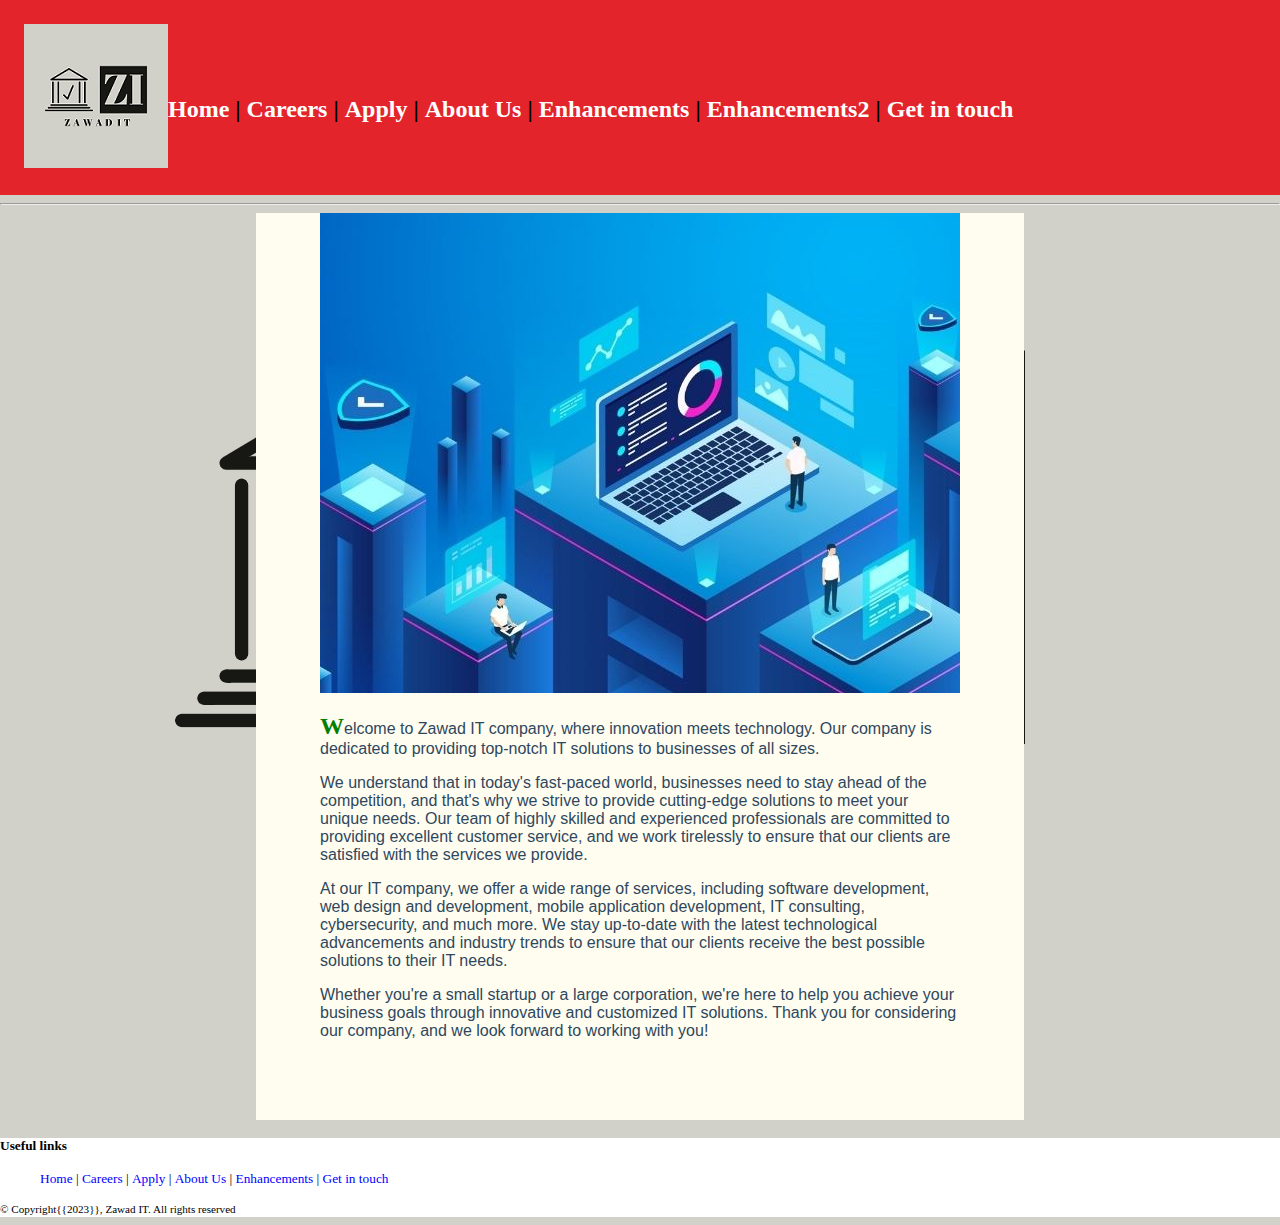
<file: Assignment3/assign2/index.html>
<!DOCTYPE html>
<html lang="en">
<head>
    <meta charset="utf-8"/>
    <meta name="Description" content="Job Application Website"/>
    <meta name="Keyword" content = "HTML,CSS"/>
    <meta name="Author" content="MD REDWAN AHMED ZAWAD"/>
    <meta name="viewport" content="width=device-width, initial scale=1.0"/>
    
    <link rel="stylesheet" href="styles/style.css"/>
    <title> ZAWAD IT</title>
</head>
<body id="indexbody">
    <header >
        <img id="logo" src="images/zit.jpeg" alt="zitwh.jpeg" title="logo"/>
        <nav>
            <ul class="navigation">
                <li><a href="index.html">Home</a> | </li>
                <li><a href="jobs.html">Careers</a> |</li>
                <li><a href="apply.html">Apply</a> |</li>
                <li><a href="about.html">About Us</a> |</li>
                <li><a href="enhancements.html">Enhancements</a> |</li>
                <li><a href="enhancements2.html">Enhancements2</a> |</li>
                <li><a href="mailto:103501849@student.swin.edu.au" target="_blank">Get in touch</a>
            </ul>
        </nav>
    </header>
    <hr/>
    <main >
        <img src="images/cover.jpg" alt="cover.jpg" title="cover"/>
        <p id="inpara">
            Welcome to Zawad IT company, where innovation meets technology. Our company is dedicated to providing top-notch IT solutions to businesses of all sizes.
        </p>
        <p >
            We understand that in today's fast-paced world, businesses need to stay ahead of the competition, and that's why we strive to provide cutting-edge solutions to meet your unique needs. Our team of highly skilled and experienced professionals are committed to providing excellent customer service, and we work tirelessly to ensure that our clients are satisfied with the services we provide.
        </p>
        <p >
            At our IT company, we offer a wide range of services, including software development, web design and development, mobile application development, IT consulting, cybersecurity, and much more. We stay up-to-date with the latest technological advancements and industry trends to ensure that our clients receive the best possible solutions to their IT needs.
        </p>
        <p>
            Whether you're a small startup or a large corporation, we're here to help you achieve your business goals through innovative and customized IT solutions. Thank you for considering our company, and we look forward to working with you!






        </p>
    
    
    
    
    </main>




    <footer>
        <h4>Useful links</h4>
        <ul class="fter">
            <li><a href="index.html">Home</a> | </li>
            <li><a href="jobs.html">Careers</a> |</li>
            <li><a href="apply.html">Apply</a> |</li>
            <li><a href="about.html">About Us</a> |</li>
            <li><a href="enhancements.html">Enhancements</a> |</li>
            <li><a href="mailto:103501849@student.swin.edu.au" target="_blank">Get in touch</a>
        </ul>

        <span><small>&copy; Copyright{{2023}}, Zawad IT. All rights reserved</small>
            </span>
        </footer>
</body>

</html>
</file>
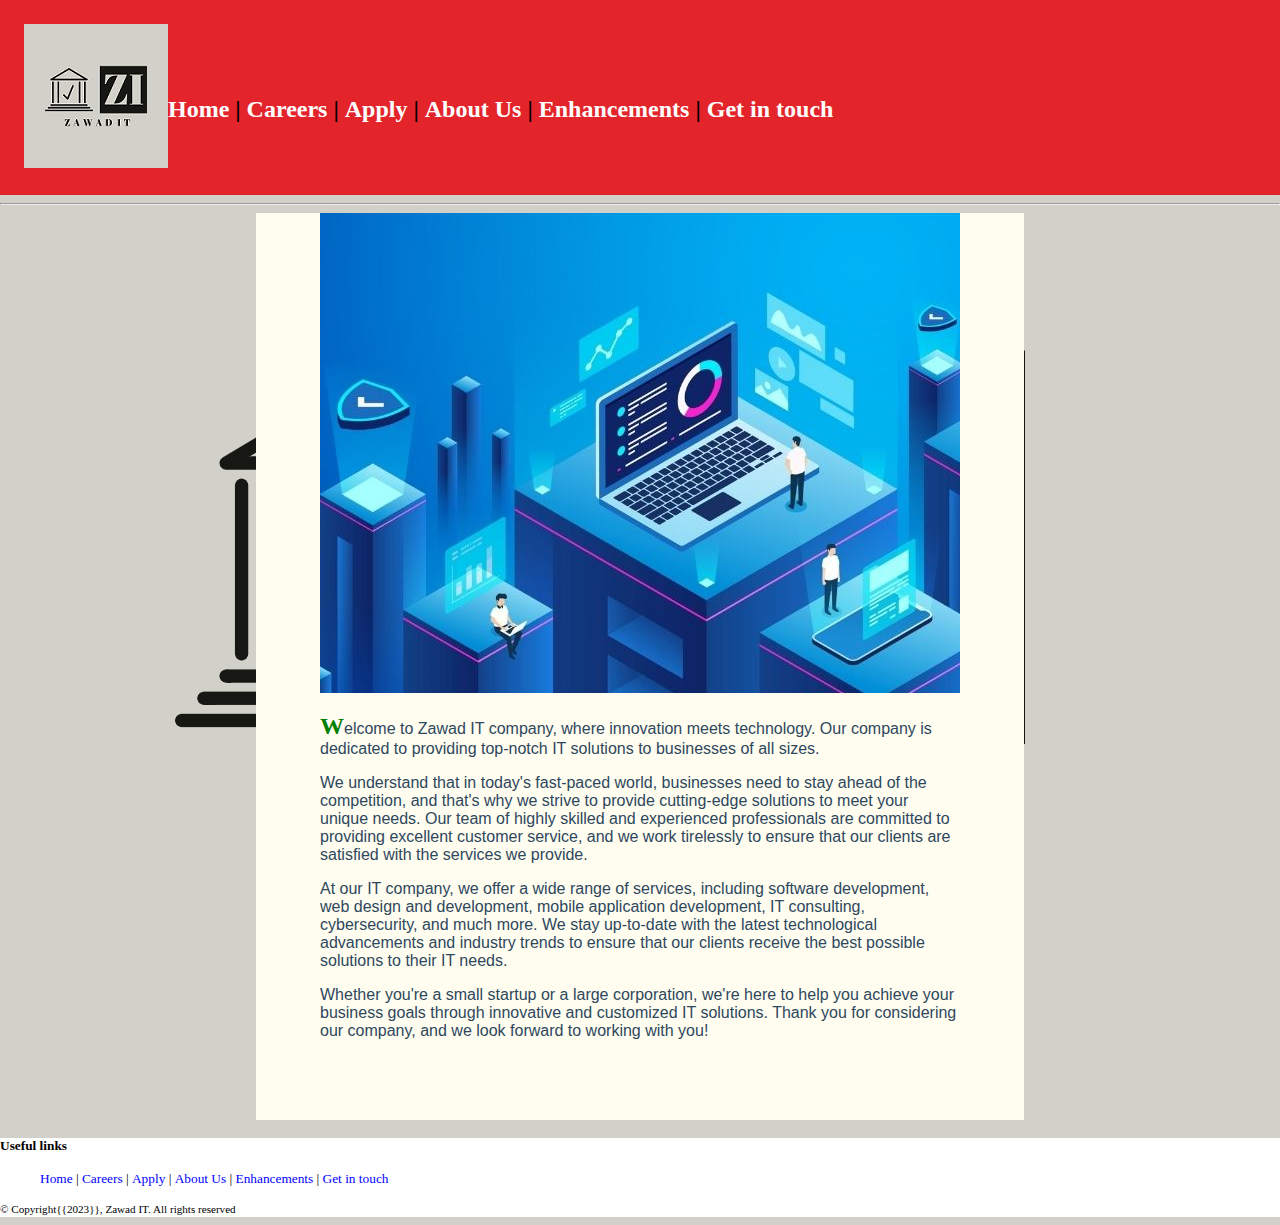
<file: gitup1/assign1/index.html>
<!DOCTYPE html>
<html lang="en">
<head>
    <meta charset="utf-8"/>
    <meta name="Description" content="Job Application Website"/>
    <meta name="Keyword" content = "HTML,CSS"/>
    <meta name="Author" content="MD REDWAN AHMED ZAWAD"/>
    <meta name="viewport" content="width=device-width, initial scale=1.0"/>
    
    <link rel="stylesheet" href="styles/style.css"/>
    <title> ZAWAD IT</title>
</head>
<body id="indexbody">
    <header >
        <img id="logo" src="images/zit.jpeg" alt="zitwh.jpeg" title="logo"/>
        <nav>
            <ul class="navigation">
                <li><a href="index.html">Home</a> | </li>
                <li><a href="jobs.html">Careers</a> |</li>
                <li><a href="apply.html">Apply</a> |</li>
                <li><a href="about.html">About Us</a> |</li>
                <li><a href="enhancements.html">Enhancements</a> |</li>
                <li><a href="mailto:103501849@student.swin.edu.au" target="_blank">Get in touch</a>
            </ul>
        </nav>
    </header>
    <hr/>
    <main >
        <img src="images/cover.jpg" alt="cover.jpg" title="cover"/>
        <p id="inpara">
            Welcome to Zawad IT company, where innovation meets technology. Our company is dedicated to providing top-notch IT solutions to businesses of all sizes.
        </p>
        <p >
            We understand that in today's fast-paced world, businesses need to stay ahead of the competition, and that's why we strive to provide cutting-edge solutions to meet your unique needs. Our team of highly skilled and experienced professionals are committed to providing excellent customer service, and we work tirelessly to ensure that our clients are satisfied with the services we provide.
        </p>
        <p >
            At our IT company, we offer a wide range of services, including software development, web design and development, mobile application development, IT consulting, cybersecurity, and much more. We stay up-to-date with the latest technological advancements and industry trends to ensure that our clients receive the best possible solutions to their IT needs.
        </p>
        <p>
            Whether you're a small startup or a large corporation, we're here to help you achieve your business goals through innovative and customized IT solutions. Thank you for considering our company, and we look forward to working with you!






        </p>
    
    
    
    
    </main>




    <footer>
        <h4>Useful links</h4>
        <ul class="fter">
            <li><a href="index.html">Home</a> | </li>
            <li><a href="jobs.html">Careers</a> |</li>
            <li><a href="apply.html">Apply</a> |</li>
            <li><a href="about.html">About Us</a> |</li>
            <li><a href="enhancements.html">Enhancements</a> |</li>
            <li><a href="mailto:103501849@student.swin.edu.au" target="_blank">Get in touch</a>
        </ul>

        <span><small>&copy; Copyright{{2023}}, Zawad IT. All rights reserved</small>
            </span>
        </footer>
</body>

</html>
</file>
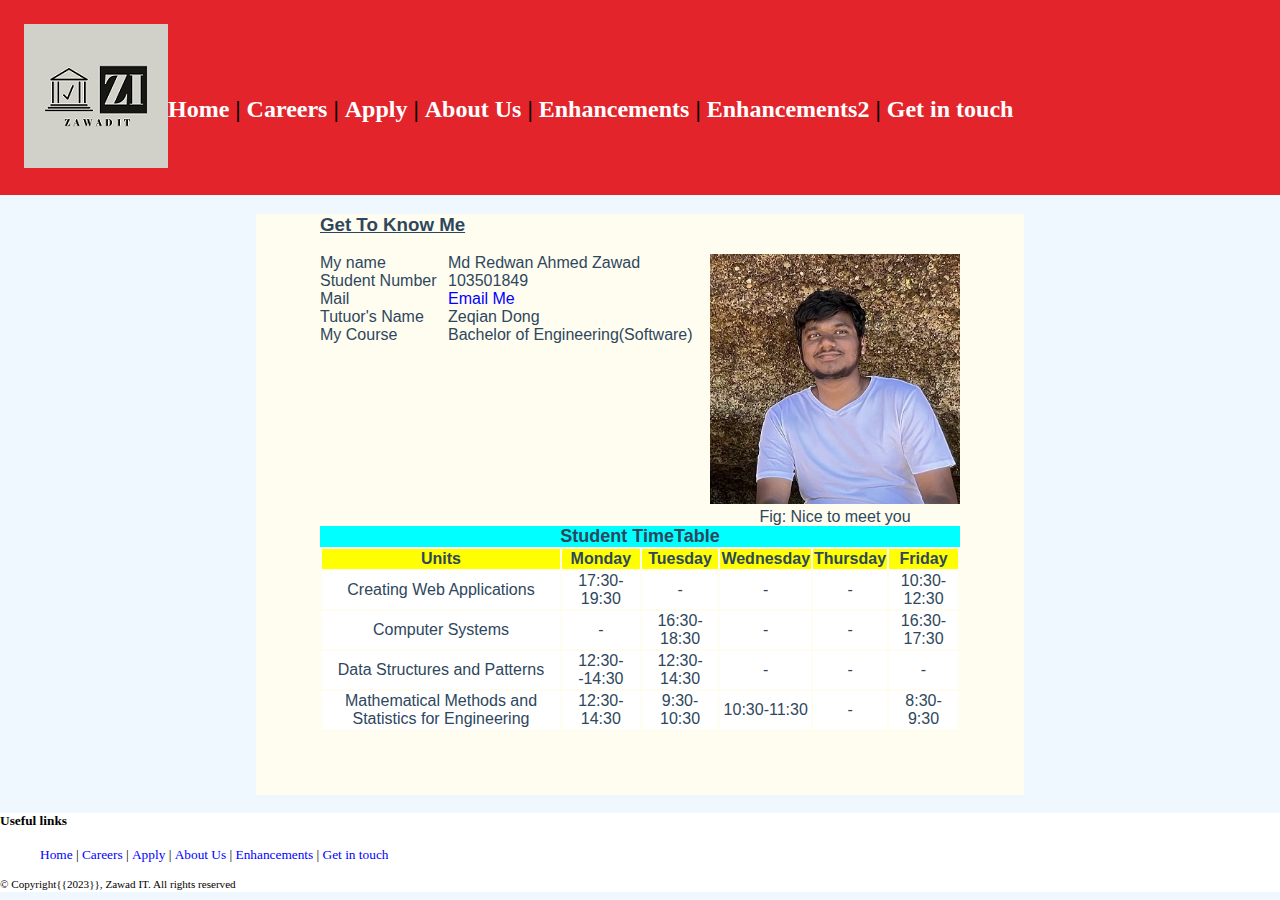
<file: Assignment3/assign2/about.html>
<!DOCTYPE html>
<html lang="en">
<head>
    <meta charset="utf-8"/>
    <meta name="Description" content="Job Application Website"/>
    <meta name="Keyword" content = "HTML,CSS"/>
    <meta name="Author" content="MD REDWAN AHMED ZAWAD"/>
    <meta name="viewport" content="width=device-width, initial scale=1.0"/>
    <link rel="stylesheet" href="styles/style.css"/>
    <title> ZAWAD IT</title>
</head>
<body>
    <header >
        <img id="logo" src="images/zit.jpeg" alt="zitwh.jpeg" title="logo"/>
        <nav>
            <ul class="navigation">
                <li><a href="index.html">Home</a> | </li>
                <li><a href="jobs.html">Careers</a> |</li>
                <li><a href="apply.html">Apply</a> |</li>
                <li><a href="about.html">About Us</a> |</li>
                <li><a href="enhancements.html">Enhancements</a> |</li>
                <li><a href="enhancements2.html">Enhancements2</a> |</li>
                <li><a href="mailto:103501849@student.swin.edu.au" target="_blank">Get in touch</a>
            </ul>
        </nav>
    </header>

    <main>
        <h3>Get To Know Me</h3>
        <p>
            <figure id="mypic"> 
            <img src="images/figimg.jpg" alt="aboutimg.jpg" title="zawad"
            width="250" height="250"/>
            <figcaption>Fig: Nice to meet you</figcaption>
        </figure>
            <dl>

                <dt>
                    My name
                </dt>
                <dd>Md Redwan Ahmed Zawad</dd>
                <dt>Student Number</dt>
                <dd>103501849</dd>
                <dt>Mail</dt>
                <dd><a href="mailto:103501849@student.swin.edu.au">Email Me</a></dd>
                <dt>Tutuor's Name</dt>
                <dd>Zeqian Dong</dd>
                <dt>My Course</dt>
                <dd>Bachelor of Engineering(Software)</dd>
                
                </dl>
                    <table>
                        <caption>Student TimeTable</caption>
                        <thead>
                            <tr>
                                <th>Units</th>
                            <th>Monday</th>
                            <th>Tuesday</th>
                            <th>Wednesday</th>
                            <th>Thursday</th>
                            <th>Friday</th>
                            </tr>
                        </thead>
                        <tr>
                            <td>Creating Web Applications</td>
                            <td>17:30-19:30</td>
                            <td>-</td>
                            <td>-</td>
                            <td>-</td>
                            <td>10:30-12:30</td>
                        </tr>
                        <tr>
                            <td>Computer Systems</td>
                            <td>-</td>
                            <td>16:30-18:30</td>
                            <td>-</td>
                            <td>-</td>
                            <td>16:30-17:30</td>
                        </tr>
                        <tr>
                            <td>Data Structures and Patterns</td>
                            <td>12:30--14:30</td>
                            <td>12:30-14:30</td>
                            <td>-</td>
                            <td>-</td>
                            <td>-</td>
                        </tr>
                        <tr>
                            <td>Mathematical Methods and Statistics for Engineering</td>
                            <td>12:30-14:30</td>
                            <td>9:30-10:30</td>
                            
                            <td>10:30-11:30</td>
                            <td>-</td>
                            <td>8:30-9:30</td>
                        </tr>
                    </table>
                
            
    </main>
    <footer>
        <h4>Useful links</h4>
        <ul class="fter">
            
            <li><a href="index.html">Home</a> | </li>
            <li><a href="jobs.html">Careers</a> |</li>
            <li> <a href="apply.html">Apply</a> |</li>
            <li> <a href="about.html">About Us</a> |</li>
            <li> <a href="enhancements.html">Enhancements</a> |</li>
            <li><a href="mailto:103501849@student.swin.edu.au" target="_blank">Get in touch</a></li>
        </ul>
        <span><small>&copy; Copyright{{2023}}, Zawad IT. All rights reserved</small>
            </span>
        </footer>
</body>

</html>
</file>
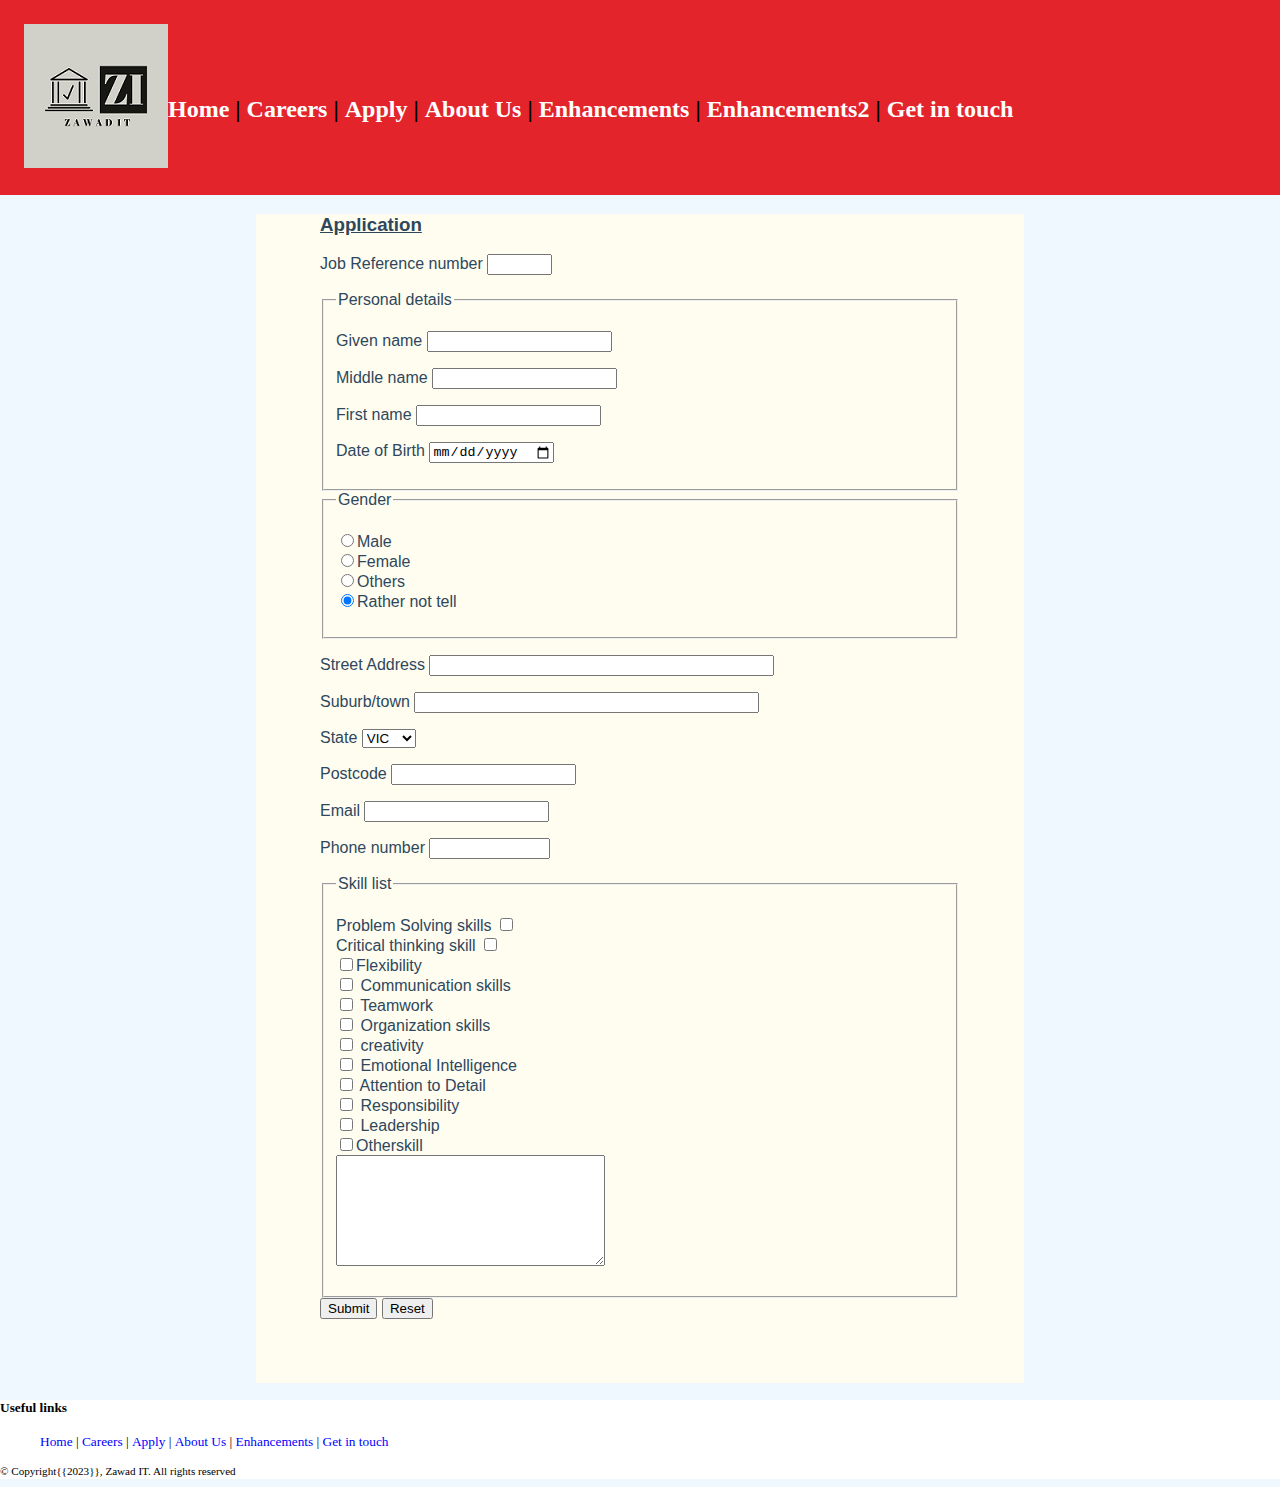
<file: Assignment3/assign2/apply.html>
<!DOCTYPE html>
<html lang="en">
<head>
    <meta charset="utf-8"/>
    <meta name="Description" content="Job Application Website"/>
    <meta name="Keyword" content = "HTML,CSS"/>
    <meta name="Author" content="MD REDWAN AHMED ZAWAD"/>
    <meta name="viewport" content="width=device-width, initial-scale=1.0"/>
    <link rel="stylesheet" href="styles/style.css"/>
    <title> Apply</title>
    <script src="scripts/apply.js"></script>
    <script src="scripts/enhancement.js"></script>
</head>
<body id="applypage">
    <header >
        <img id="logo" src="images/zit.jpeg" alt="zitwh.jpeg" title="logo"/>
        <nav>
            <ul class="navigation">
                <li><a href="index.html">Home</a> | </li>
                <li><a href="jobs.html">Careers</a> |</li>
                <li><a href="apply.html">Apply</a> |</li>
                <li><a href="about.html">About Us</a> |</li>
                <li><a href="enhancements.html">Enhancements</a> |</li>
                <li><a href="enhancements2.html">Enhancements2</a> |</li>
                <li><a href="mailto:103501849@student.swin.edu.au" target="_blank">Get in touch</a>
            </ul>
        </nav>
    </header>

    <main>

        <form id="Application" method = "post" action="https://mercury.swin.edu.au/it000000/formtest.php">
            <h3>Application </h3>  
            <p>
                <label for="ref_no">Job Reference number</label>
                <input type="text" name="job_ref" id="ref_no" 
                maxlength="5" size ="5" pattern="[a-zA-z0-9]{5}"required="required"/>
            </p>
            <fieldset>
                <legend>Personal details</legend>
                <p>
                    <label for="gname">Given name</label>
                    <input type="text" id="gname" name="givenname" maxlength="20" size ="20" pattern="^[a-zA-Z ]+$" 
                    required="required"/>
                </p>
                <p>
                    <label for="mname">
                        Middle name                    
                        </label>
                        <input type="text" id="mname" name="midname" maxlength="20" size="20" pattern="^[a-zA-Z ]+$" 
                        required="required"/>
                </p>
                <p>
                    <label for = "fname">
                        First name
                    </label>
                    <input type="text" id="fname" name="firname" maxlength="20" size="20" pattern="^[a-zA-Z ]+$" 
                        required="required"/>
                </p>
                <p>
                    <label for="dofbirth">Date of Birth</label>
                    <input type="date" id="dofbirth" name="bday" required="required"
                    />
                    <p>
                        <span id="inage"></span>
                    
                    </p>


                </p>
            </fieldset>
            <fieldset>
                <legend>Gender</legend>
                <p>
                    <label for="male"><input type="radio" id="male" name="gender" value="Male" />Male</label><br/>
                    <label for="female"><input type="radio" id="female" name="gender" value="Female" />Female</label><br/>
                    <label for="others"><input type="radio" id ="others" name="gender" value="Others" >Others</label><br/>
                    <label for="nottell"><input type="radio" id="nottell" name="gender" value="notell" checked="checked">Rather not tell</label>
                </p>
            </fieldset>

                <p>
                <label for="street">Street Address</label>
                <input type="text" id="street" name="st_address" maxlength="40" size="40"
                required="required"/>
                    
                </p>
                <p>
                    <label for="suburb">Suburb/town</label>
                    <input type="text" id="suburb" name="suburb" maxlength="40" size="40"
                    required="required"/>
                </p>
                <p>
                    <label for="state">State</label>
                    <select name="state" id ="state">
                        <option value="VIC">VIC</option>
                        <option value="NSW">NSW</option>
                        <option value="QLD">QLD</option>
                        <option value="NT">NT</option>
                        <option value="WA">WA</option>
                        <option value="SA">SA</option>
                        <option value="TAS">TAS</option>
                        <option value="ACT">ACT</option>
                    </select>
                    
                </p>
                <p>
                    <label for="postcode">Postcode</label>
                    <input type="text" id="postcode" type="number" name="pstcode" pattern="[0-9]{4}" required="required"  />
                </p>
                <p><span id="psterr"></span></p>
                <p>
                    <label for="mal">Email</label>
                    <input type="email" id="mal" name="email" 
                    required = "required"/>
                
                
                
                </p>
                <p>
                    <label for="Number">Phone number</label>
                    <input type="tel" id="Number" name="number" required="required" pattern="[0-9 ]{8,12}"
                     size="12"/>
                </p>

            <fieldset>
                <legend>Skill list</legend>
                <p>
                    <label for="prbn">Problem Solving skills
                    <input type="checkbox" id="prbn" name="skill[]" value="prbn"
                    />
                </label>
                    <br/>
                    <label for="crit">Critical thinking skill
                    <input type="checkbox" id="crit" name="skill[]" value="crit"/> 
                </label><br/>
                <label for="flexibility"><input type= "checkbox" id="flexibility" name="skill[]"
                    value="flex"/>Flexibility
                </label><br/>
                <label for="com"><input type= "checkbox" id="com" name="skill[]"
                    value="com"/>
                    Communication skills
                </label><br/>
                <label for="tmw"><input type= "checkbox" id="tmw" name="skill[]"
                    value="tmw"/>
                    Teamwork
                </label><br/>
                <label for="orgskill"><input type= "checkbox" id="orgskill" name="skill[]"
                    value="orsk"/>
                    Organization skills
                </label><br/>
                <label for="cty"><input type= "checkbox" id="cty" name="skill[]"
                    value="cty"/>
                    creativity
                </label>   <br/>   
              <label for="eq"><input type= "checkbox" id="eq" name="skill[]"
                    value="eq"/>
                    Emotional Intelligence
                </label><br/>
                <label for="atd"><input type= "checkbox" id="atd" name="skill[]"
                    value="atd"/>
                    Attention to Detail
                </label><br/>
                <label for="res"><input type= "checkbox" id="res" name="skill[]"
                    value="res"/>
                    Responsibility
                </label><br/>
                <label for="ld"><input type= "checkbox" id="ld" name="skill[]"
                    value="ld"/>
                    Leadership
                </label><br/>
                <label for="os"><input type="checkbox" id="os" name="skill[]" 
                    value="os">Otherskill
                
                </label><br/>
                <label for="is">
                    <textarea name="is" id="is" rows="7" cols="31"
                    placeholder="Enter your other skills here">
                    </textarea>
                    <p><span id="txterr"></span></p>
                </label>
                 
                </p>
            </fieldset>
            <input type="submit" value="Submit"/>
            <input type = "reset" value="Reset"/>
            <br/>
        </form>
    </main>
    <div id="timdis"></div>
    <footer>
        <h4>Useful links</h4>
        <ul class="fter">
            
            <li><a href="index.html">Home</a> | </li>
            <li><a href="jobs.html">Careers</a> |</li>
            <li> <a href="apply.html">Apply</a> |</li>
            <li> <a href="about.html">About Us</a> |</li>
            <li> <a href="enhancements.html">Enhancements</a> |</li>
            
            <li><a href="mailto:103501849@student.swin.edu.au" target="_blank">Get in touch</a></li>
        </ul>
        <span><small>&copy; Copyright{{2023}}, Zawad IT. All rights reserved</small>
            </span>
        </footer>
</body>

</html>
</file>
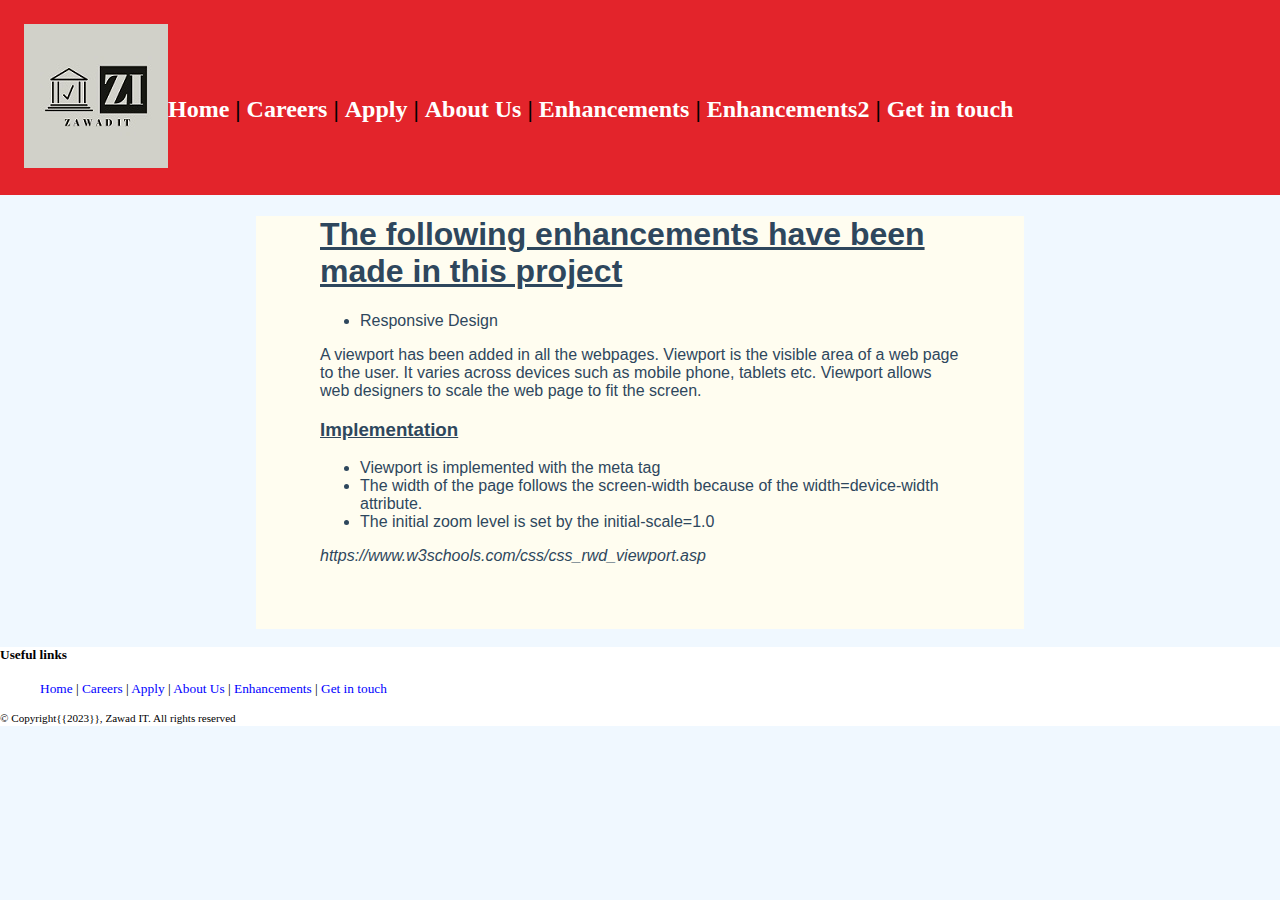
<file: Assignment3/assign2/enhancements.html>
<!DOCTYPE html>
<html lang="en">
<head>
    <meta charset="utf-8"/>
    <meta name="Description" content="Job Application Website"/>
    <meta name="Keyword" content = "HTML,CSS"/>
    <meta name="Author" content="MD REDWAN AHMED ZAWAD"/>
    <meta name="viewport" content="width=device-width, initial scale=1.0"/>
    <link rel="stylesheet" href="styles/style.css"/>
    <title> ZAWAD IT</title>
</head>
<body>
    <header >
        <img id="logo"src="images/zit.jpeg" alt="zitwh.jpeg" title="logo"/>
        <nav>
            <ul class="navigation">
                <li><a href="index.html">Home</a> | </li>
                <li><a href="jobs.html">Careers</a> |</li>
                <li><a href="apply.html">Apply</a> |</li>
                <li><a href="about.html">About Us</a> |</li>
                <li><a href="enhancements.html">Enhancements</a> |</li>
                <li><a href="enhancements2.html">Enhancements2</a> |</li>
                <li><a href="mailto:103501849@student.swin.edu.au" target="_blank">Get in touch</a>
            </ul>
        </nav>
    </header>

    <main>
        <h1>
            The following enhancements have been made in this project
        </h1>
        <ul>
            <li>Responsive Design </li>
        </ul>
        <article>
            <p>A viewport has been added in all the webpages. Viewport 
                is the visible area of a web page to the user. It varies
                across devices such as mobile phone, tablets etc. Viewport
                allows web designers to scale the web page to fit the screen.
            </p>
            <h3>Implementation</h3>
            <ul>
                <li>Viewport is implemented with the meta tag </li>
                <li>The width of the page follows the screen-width because of the
                    width=device-width attribute.
                </li>
                <li> The initial zoom level is set by the initial-scale=1.0</li>
            </ul>
            <cite>
                https://www.w3schools.com/css/css_rwd_viewport.asp 
            </cite>
        </article>
    </main>
    <footer>
        <h4>Useful links</h4>
        <ul class="fter">
            
            <a href="index.html">Home</a> | 
            <a href="jobs.html">Careers</a> |
            <a href="apply.html">Apply</a> |
            <a href="about.html">About Us</a> |
            <a href="enhancements.html">Enhancements</a> |
            <a href="mailto:103501849@student.swin.edu.au" target="_blank">Get in touch</a>
        </ul>
        <span><small>&copy; Copyright{{2023}}, Zawad IT. All rights reserved</small>
            </span>
        </footer>
</body>

</html>
</file>
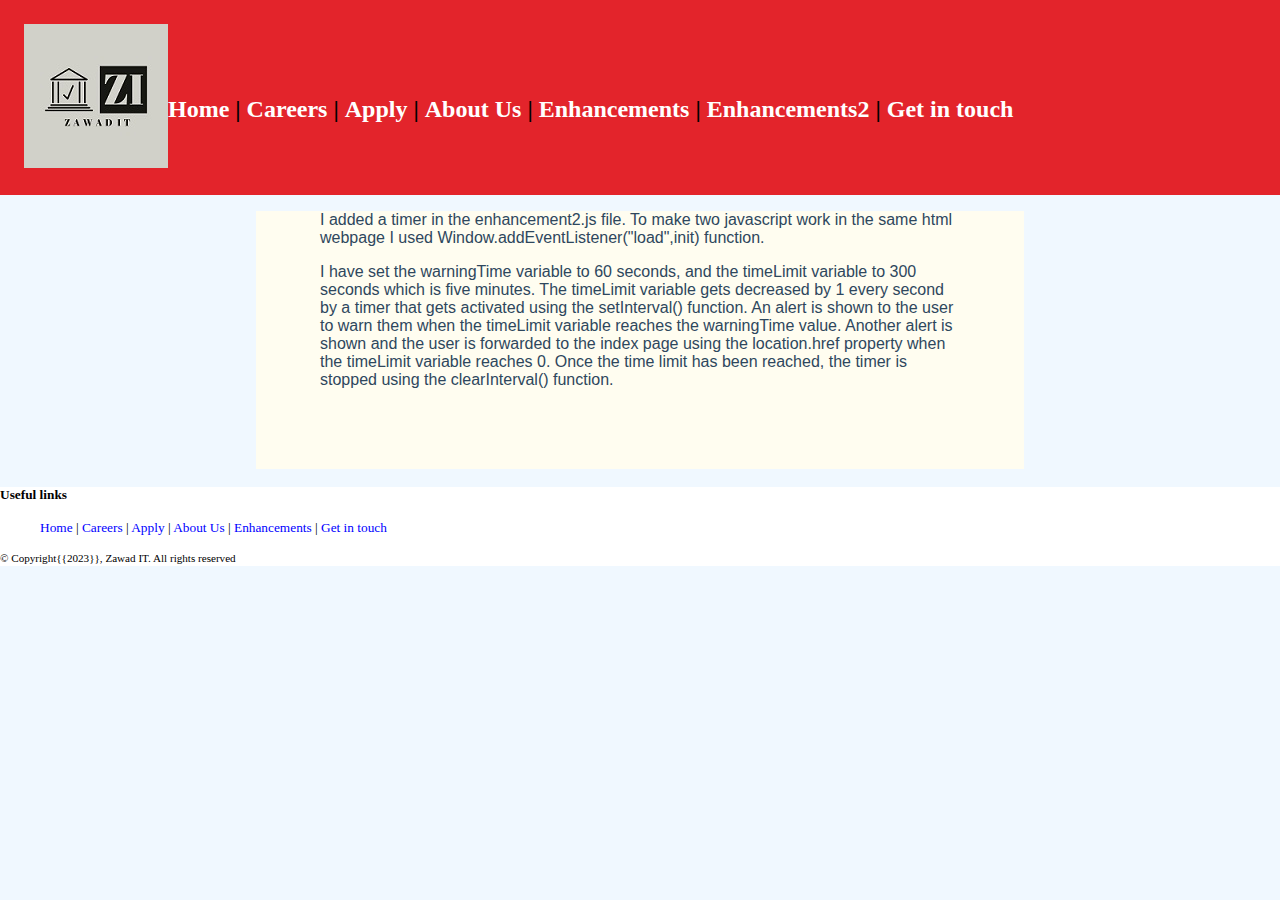
<file: Assignment3/assign2/enhancements2.html>
<!DOCTYPE html>
<html lang="en">
<head>
    <meta charset="utf-8"/>
    <meta name="Description" content="Job Application Website"/>
    <meta name="Keyword" content = "HTML,CSS"/>
    <meta name="Author" content="MD REDWAN AHMED ZAWAD"/>
    <meta name="viewport" content="width=device-width, initial scale=1.0"/>
    <link rel="stylesheet" href="styles/style.css"/>
    <title> ZAWAD IT</title>
</head>
<body>
    <header >
        <img id="logo"src="images/zit.jpeg" alt="zitwh.jpeg" title="logo"/>
        <nav>
            <ul class="navigation">
                <li><a href="index.html">Home</a> | </li>
                <li><a href="jobs.html">Careers</a> |</li>
                <li><a href="apply.html">Apply</a> |</li>
                <li><a href="about.html">About Us</a> |</li>
                <li><a href="enhancements.html">Enhancements</a> |</li>
                <li><a href="enhancements2.html">Enhancements2</a> |</li>
                <li><a href="mailto:103501849@student.swin.edu.au" target="_blank">Get in touch</a>
            </ul>
        </nav>
    </header>

    <main>
        <p>
            I added a timer in the enhancement2.js file. To make two javascript work in the same html 
            webpage I used Window.addEventListener("load",init) function.
        </p>
        <p>
            I have set the warningTime variable to 60 seconds, and the timeLimit variable to 300 seconds which is five minutes. 
            The timeLimit variable gets decreased by 1 every second by a timer that gets activated using the setInterval() function. 
            An alert is shown to the user to warn them when the timeLimit variable reaches the warningTime value. Another alert is shown
             and the user is forwarded to the index page 
            using the location.href property when the timeLimit variable reaches 0. Once the time limit has been reached, the timer 
            is stopped using the clearInterval() function.
        </p>
    </main>
    <footer>
        <h4>Useful links</h4>
        <ul class="fter">
            
            <a href="index.html">Home</a> | 
            <a href="jobs.html">Careers</a> |
            <a href="apply.html">Apply</a> |
            <a href="about.html">About Us</a> |
            <a href="enhancements.html">Enhancements</a> |
            <a href="mailto:103501849@student.swin.edu.au" target="_blank">Get in touch</a>
        </ul>
        <span><small>&copy; Copyright{{2023}}, Zawad IT. All rights reserved</small>
            </span>
        </footer>
</body>

</html>
</file>
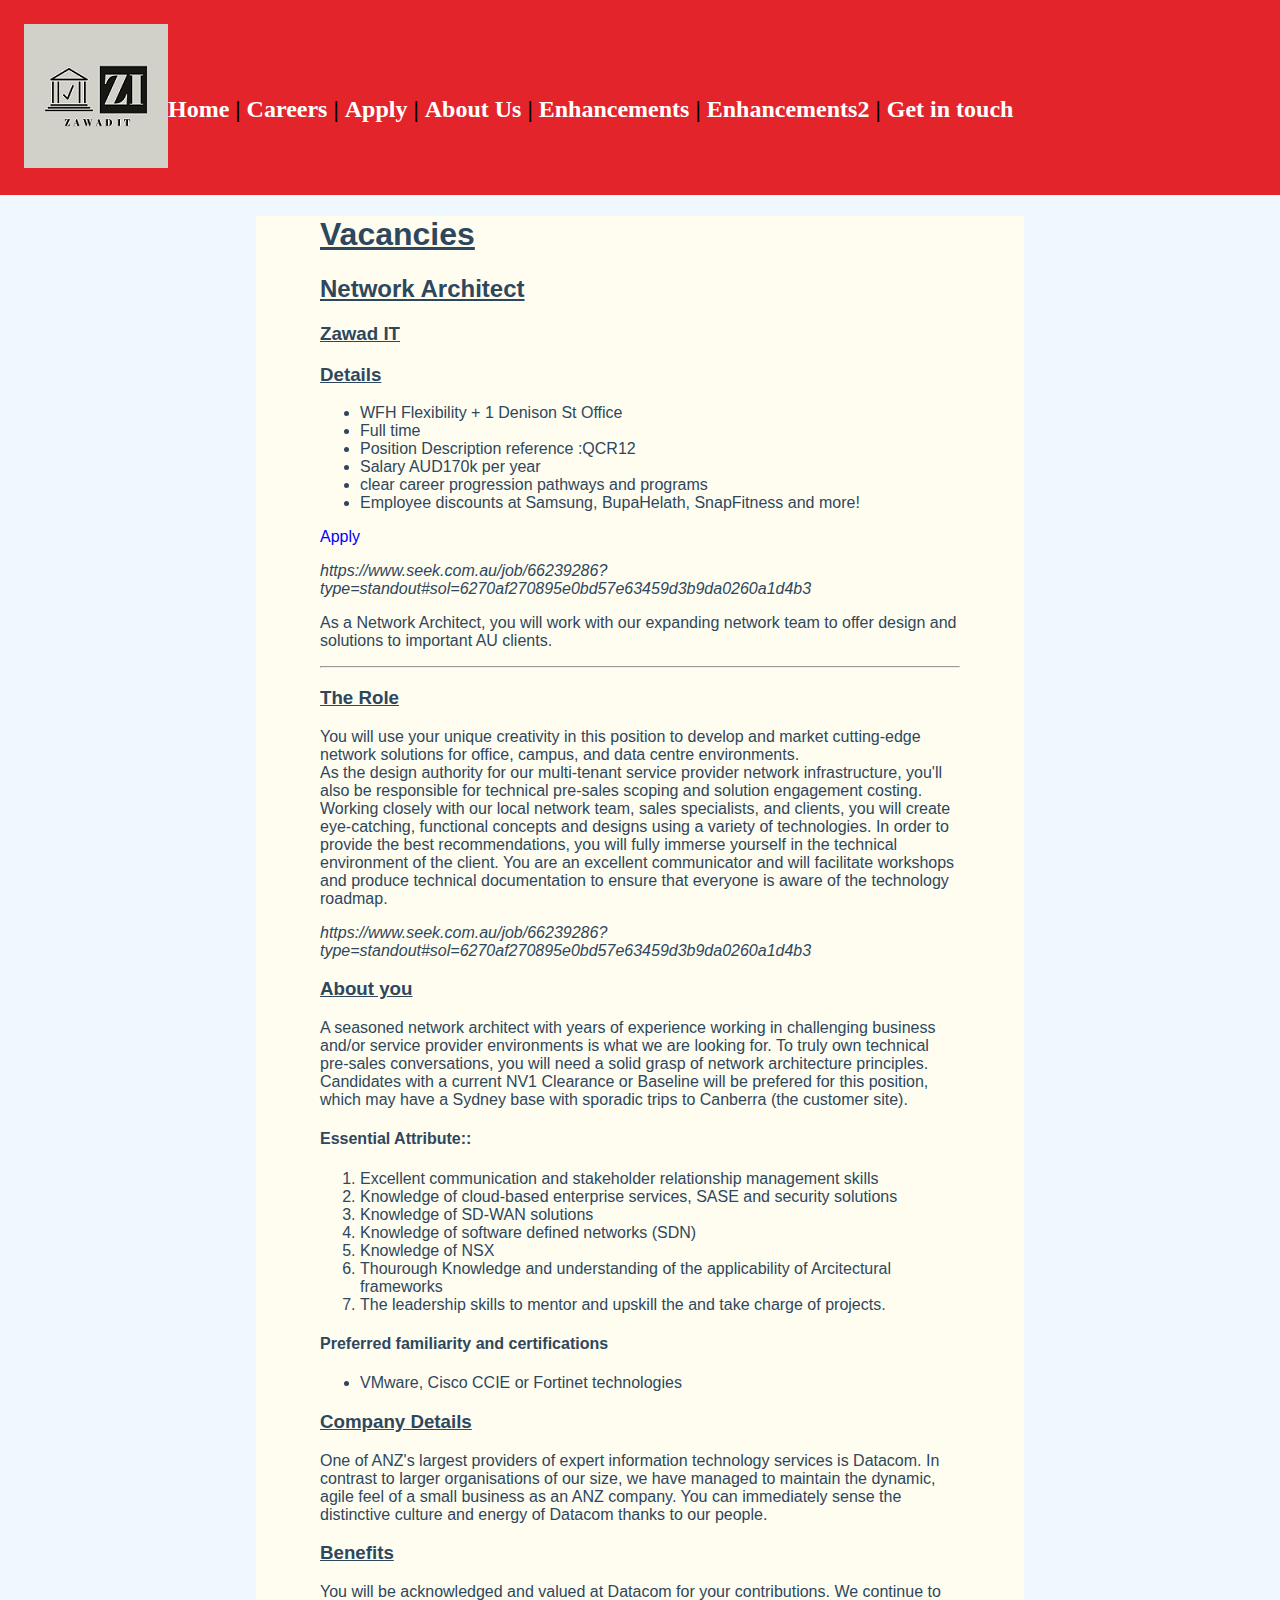
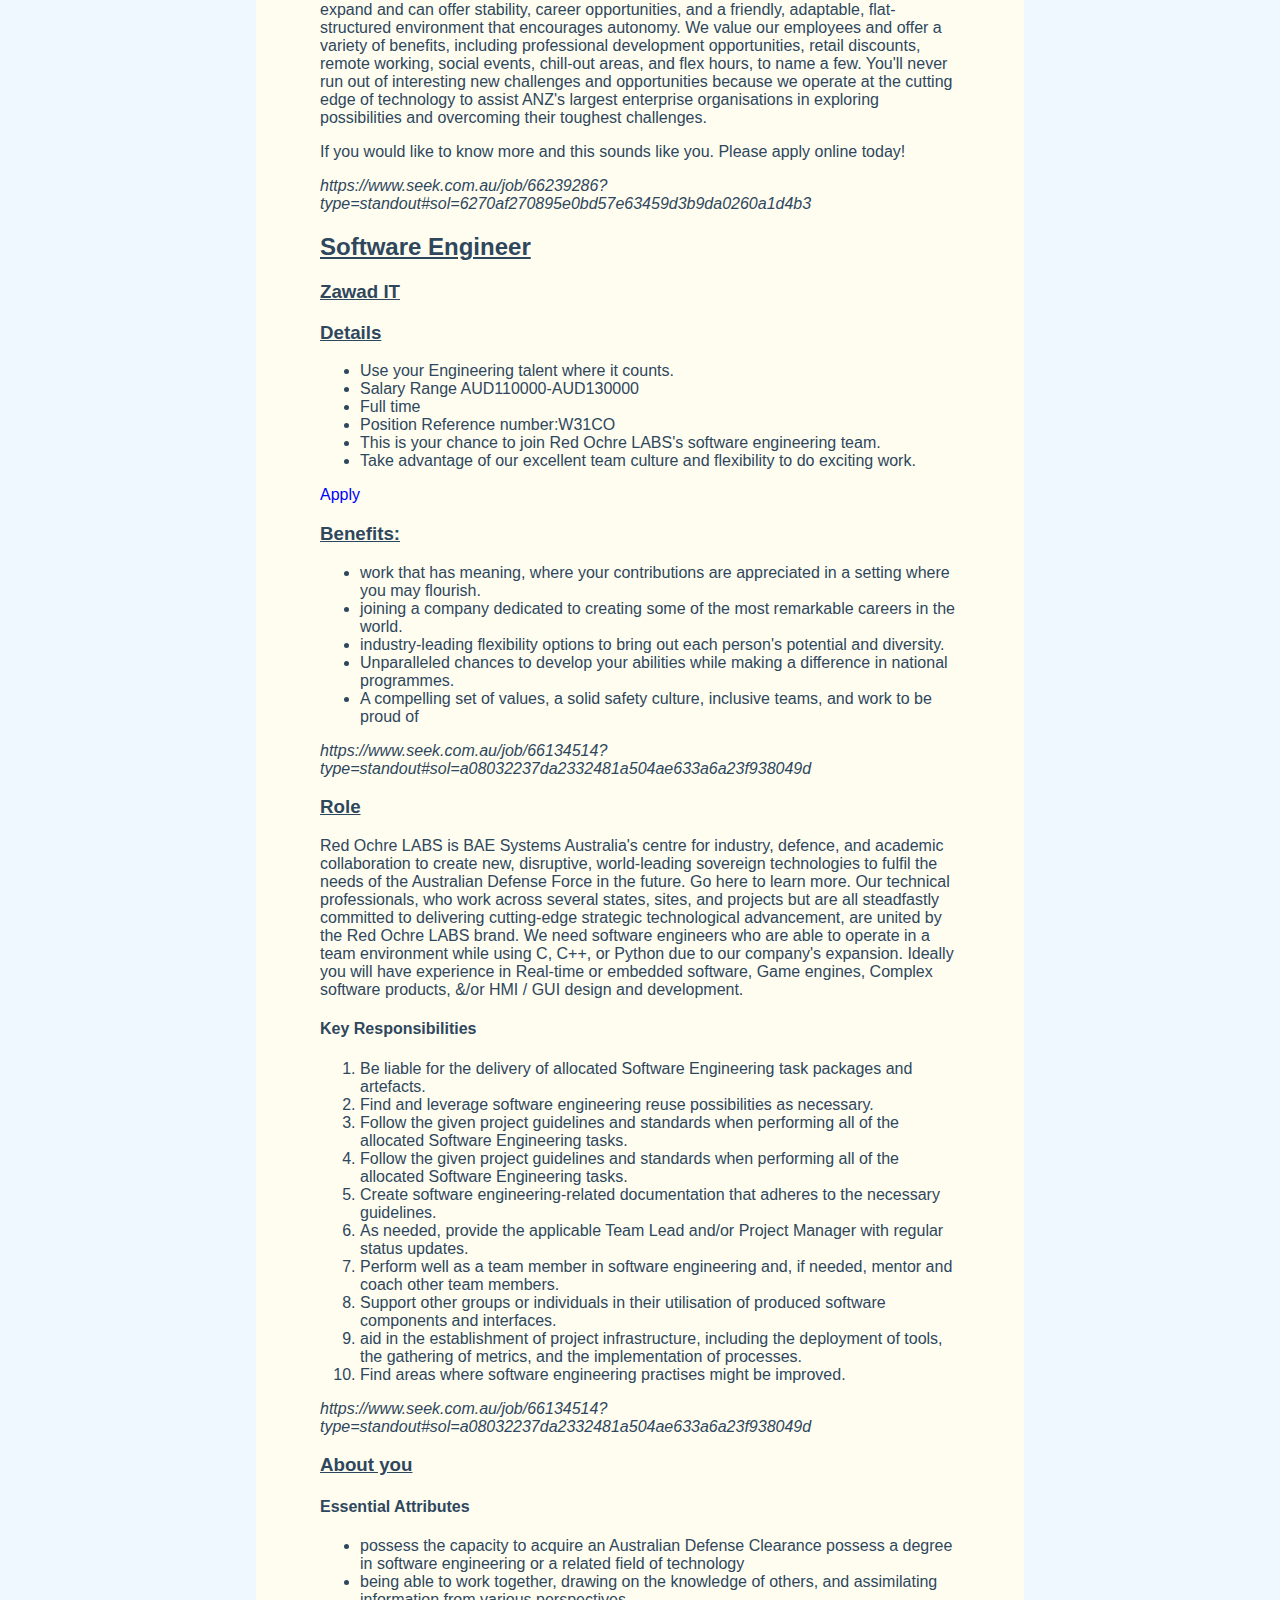
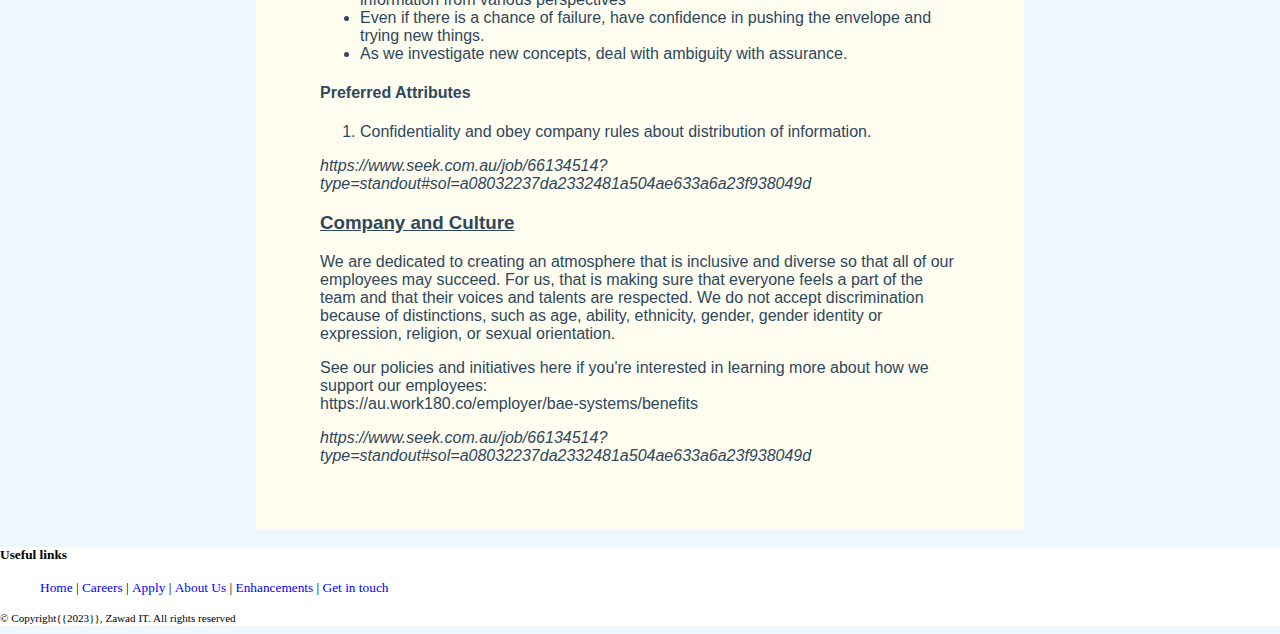
<file: Assignment3/assign2/jobs.html>
<!DOCTYPE html>
<html lang="en">
<head>
    <meta charset="utf-8"/>
    <meta name="Description" content="Job Application Website"/>
    <meta name="Keyword" content = "HTML,CSS"/>
    <meta name="Author" content="MD REDWAN AHMED ZAWAD"/>
    <script src="scripts/apply.js"></script>
    <link rel="stylesheet" href="styles/style.css"/>
    <title> Jobs</title>
</head>
<body id="jobpage">
    <header >
        <img id="logo" src="images/zit.jpeg" alt="zitwh.jpeg" title="logo"/>
        <nav>
            <ul class="navigation">
                <li><a href="index.html">Home</a> | </li>
                <li><a href="jobs.html">Careers</a> |</li>
                <li><a href="apply.html">Apply</a> |</li>
                <li><a href="about.html">About Us</a> |</li>
                <li><a href="enhancements.html">Enhancements</a> |</li>
                <li><a href="enhancements2.html">Enhancements2</a> |</li>
                <li><a href="mailto:103501849@student.swin.edu.au" target="_blank">Get in touch</a>
            </ul>
        </nav>
    </header>

    <main>
        <h1>Vacancies</h1>
        <article>
            
            <section>
                <h2>Network Architect</h2>
                <h3>Zawad IT</h3>
                 <h3>Details</h3>
                <ul>
                     <li>WFH Flexibility + 1 Denison St Office</li>
                     <li>Full time</li>
                     <li>Position Description reference :QCR12</li>
                    <li>Salary AUD170k per year</li>
                     <li>clear career progression pathways and programs</li>
                    <li>Employee discounts at Samsung, BupaHelath, SnapFitness and more!</li>
                    
                </ul>
                
            </section>
            <p>
            <a id="app1" href="apply.html">Apply</a>
           </p>
           <cite>
            https://www.seek.com.au/job/66239286?type=standout#sol=6270af270895e0bd57e63459d3b9da0260a1d4b3
        </cite>
            <section>
                <p>As a Network Architect, you will work with our expanding network team to offer design and solutions to important AU clients.</p>
                <hr/>
                <h3>The Role</h3>
                <p>You will use your unique creativity in this position to develop and market cutting-edge network solutions for office, campus, and data centre environments.<br/>

                    As the design authority for our multi-tenant service provider network infrastructure, 
                    you'll also be responsible for technical pre-sales scoping and solution engagement costing. 
                    Working closely with our local network team, sales specialists, and clients, you will create eye-catching, 
                    functional concepts and designs using a variety of technologies. In order to provide the best recommendations, you will fully 
                    immerse yourself in the technical environment of the client. You are an excellent communicator and will facilitate workshops and produce 
                    technical documentation to ensure that everyone is aware of the technology roadmap.</p>
            </section>
            
                <cite>
                    https://www.seek.com.au/job/66239286?type=standout#sol=6270af270895e0bd57e63459d3b9da0260a1d4b3
                </cite>
            <section>
                <h3>About you</h3>
                <p>A seasoned network architect with years of experience working in challenging business and/or service provider environments is what we are looking for. 
                    To truly own technical pre-sales conversations, you will need a solid grasp of network architecture principles. Candidates with a 
                    current NV1 Clearance or Baseline will be prefered for this position, 
                    which may have a Sydney base with sporadic trips to Canberra (the customer site).
                </p>
                <h4>Essential Attribute::</h4>
                <ol>
                    
                    <li>Excellent communication and stakeholder relationship management skills</li>
                    <li>Knowledge of cloud-based enterprise services, SASE and security solutions</li>
                    <li>Knowledge of SD-WAN solutions</li>
                    <li>Knowledge of software defined networks (SDN)</li>
                    <li>Knowledge of NSX</li>
                    <li>Thourough Knowledge and understanding of the applicability of
                        Arcitectural frameworks
                    </li>
                    <li>The leadership skills to mentor and upskill the and take charge of 
                        projects.
                    </li>

                </ol>
                <h4>Preferred familiarity and certifications</h4>
                <ul>
                    <li>VMware, Cisco CCIE or Fortinet technologies</li>
                </ul>
                </section>
                <section>
                <h3>Company Details</h3>
                <p>One of ANZ's largest providers of expert information technology services is Datacom. In contrast to larger organisations of our size, we have managed to maintain the dynamic, agile feel of a small business as an ANZ company. You can immediately sense the distinctive culture and energy of Datacom thanks to our people.</p>
                <h3>Benefits</h3>
                <p>You will be acknowledged and valued at Datacom for your contributions. We continue to expand and can offer stability, career opportunities, and a friendly, adaptable, flat-structured environment that encourages autonomy. We value our employees and offer a variety of benefits, including professional development opportunities, retail discounts, remote working, social events, chill-out areas, and flex hours, to name a few. You'll never run out of interesting new challenges and opportunities because we operate at the cutting edge of technology to assist ANZ's largest enterprise organisations in exploring possibilities and overcoming their toughest challenges.</p>
                <p>If you would like to know more and this sounds like you. Please apply online today!</p>
            </section>
            <aside>
                
            </aside>
            <cite>
                https://www.seek.com.au/job/66239286?type=standout#sol=6270af270895e0bd57e63459d3b9da0260a1d4b3
            </cite>
        </article>
        <article>

            <h2>Software Engineer</h2>
            <h3>Zawad IT</h3>
            <section>
                <h3>Details</h3>
                <ul>
                    <li>Use your Engineering talent where it counts.</li>
                    <li>Salary Range AUD110000-AUD130000</li>
                    <li>Full time</li>
                    <li>Position Reference number:W31CO</li>
                    <li>This is your chance to join Red Ochre LABS's software engineering team. 
                    </li>
                    <li>Take advantage of our excellent team culture and flexibility to do exciting work.
                    </li>
                </ul>
            </section>
           
                <a id="app2" href="apply.html">Apply</a>
                
            <section>
                <h3>Benefits:</h3>
                <ul>
                    <li>work that has meaning, where your contributions are appreciated in a setting where you may flourish.</li>
                    <li>joining a company dedicated to creating some of the most remarkable careers in the world.</li>
                    <li>industry-leading flexibility options to bring out each person's potential and diversity.</li>
                    <li>Unparalleled chances to develop your abilities while making a difference in national programmes.</li>
                    <li>A compelling set of values, a solid safety culture, inclusive teams, and work to be proud of</li>
                
                </ul>
            </section>

          
            <cite>
                https://www.seek.com.au/job/66134514?type=standout#sol=a08032237da2332481a504ae633a6a23f938049d
            </cite>
            <section>
                <h3>Role</h3>
                <p>Red Ochre LABS is BAE Systems Australia's centre for industry, defence, and academic collaboration to create new, disruptive, world-leading sovereign technologies to fulfil the needs of the Australian Defense Force in the future. Go here to learn more.

                    Our technical professionals, who work across several states, sites, and projects but are all steadfastly committed to delivering cutting-edge strategic technological advancement, are united by the Red Ochre LABS brand.
                    
                    We need software engineers who are able to operate in a team environment while using C, C++, or Python due to our company's expansion. Ideally you will have experience in Real-time or embedded software, Game engines, Complex software products, &/or HMI / GUI design and development.</p>
                   
                        <h4>Key Responsibilities</h4>
                        <ol>
                            <li>Be liable for the delivery of allocated Software Engineering task packages and artefacts.</li>
                            <li>
                                Find and leverage software engineering reuse possibilities as necessary.  
                            </li>
                            <li>
                                Follow the given project guidelines and standards when performing all of the allocated Software Engineering tasks.  
                            </li>
                            <li>Follow the given project guidelines and standards when performing all of the allocated Software Engineering tasks.

                            </li>
                            <li>Create software engineering-related documentation that adheres to the necessary guidelines.</li>
                            <li>As needed, provide the applicable Team Lead and/or Project Manager with regular status updates.</li>
                        
                        <li>Perform well as a team member in software engineering and, if needed, mentor and coach other team members.</li>
                        <li>Support other groups or individuals in their utilisation of produced software components and interfaces.</li>
                        <li>aid in the establishment of project infrastructure, including the deployment of tools, the gathering of metrics, and the implementation of processes.</li>
                            <li>Find areas where software engineering practises might be improved.</li>
                    
                    
                    </ol>
                    
                </section>
                <cite>
                    https://www.seek.com.au/job/66134514?type=standout#sol=a08032237da2332481a504ae633a6a23f938049d
                </cite>
                <section>
                    <h3>About you</h3>
                    <h4>Essential Attributes</h4>
                    <ul>
                        
                        <li>possess the capacity to acquire an Australian Defense Clearance
                            possess a degree in software engineering or a related field of technology</li>
                        <li>being able to work together, drawing on the knowledge of others, and assimilating information from various perspectives</li>
                    
                            <li>Even if there is a chance of failure, have confidence in pushing the envelope and trying new things.</li>
                            <li>As we investigate new concepts, deal with ambiguity with assurance.</li>
                            


                        </ul>
                        <h4>Preferred Attributes</h4>
                        <ol>
                            
                            <li>
                                Confidentiality and obey company 
                                rules about distribution of information.
                            </li>
                        </ol>
                </section>
                <cite>
                    https://www.seek.com.au/job/66134514?type=standout#sol=a08032237da2332481a504ae633a6a23f938049d
                </cite>
                <section>
                    <h3>Company and Culture</h3>
                    <p>
                        We are dedicated to creating an atmosphere that is inclusive and diverse so that all of our employees may succeed. For us, that is making sure that everyone feels a part of the team and that their voices and talents are respected. We do not accept discrimination because of distinctions, such as age, ability, ethnicity, gender, gender identity or expression, religion, or sexual orientation.  
                    </p>
                    <p>
                        See our policies and initiatives here if you're interested in learning more about how we support our employees:<br/>
                         https://au.work180.co/employer/bae-systems/benefits  
                    </p>
                </section>
                <aside>
                    
                </aside>
                <cite>
                    https://www.seek.com.au/job/66134514?type=standout#sol=a08032237da2332481a504ae633a6a23f938049d
                </cite>
            
        </article>
    </main>
    <footer>
        <h4>Useful links</h4>
        <ul class="fter">
            <li><a href="index.html">Home</a> | </li>
            <li><a href="jobs.html">Careers</a> |</li>
            <li><a href="apply.html">Apply</a> |</li>
            <li><a href="about.html">About Us</a> |</li>
            <li><a href="enhancements.html">Enhancements</a> |</li>
            <li><a href="mailto:103501849@student.swin.edu.au" target="_blank">Get in touch</a>
        </ul>
        <span><small>&copy; Copyright{{2023}}, Zawad IT. All rights reserved</small>
            </span>
        </footer>
</body>

</html>
</file>
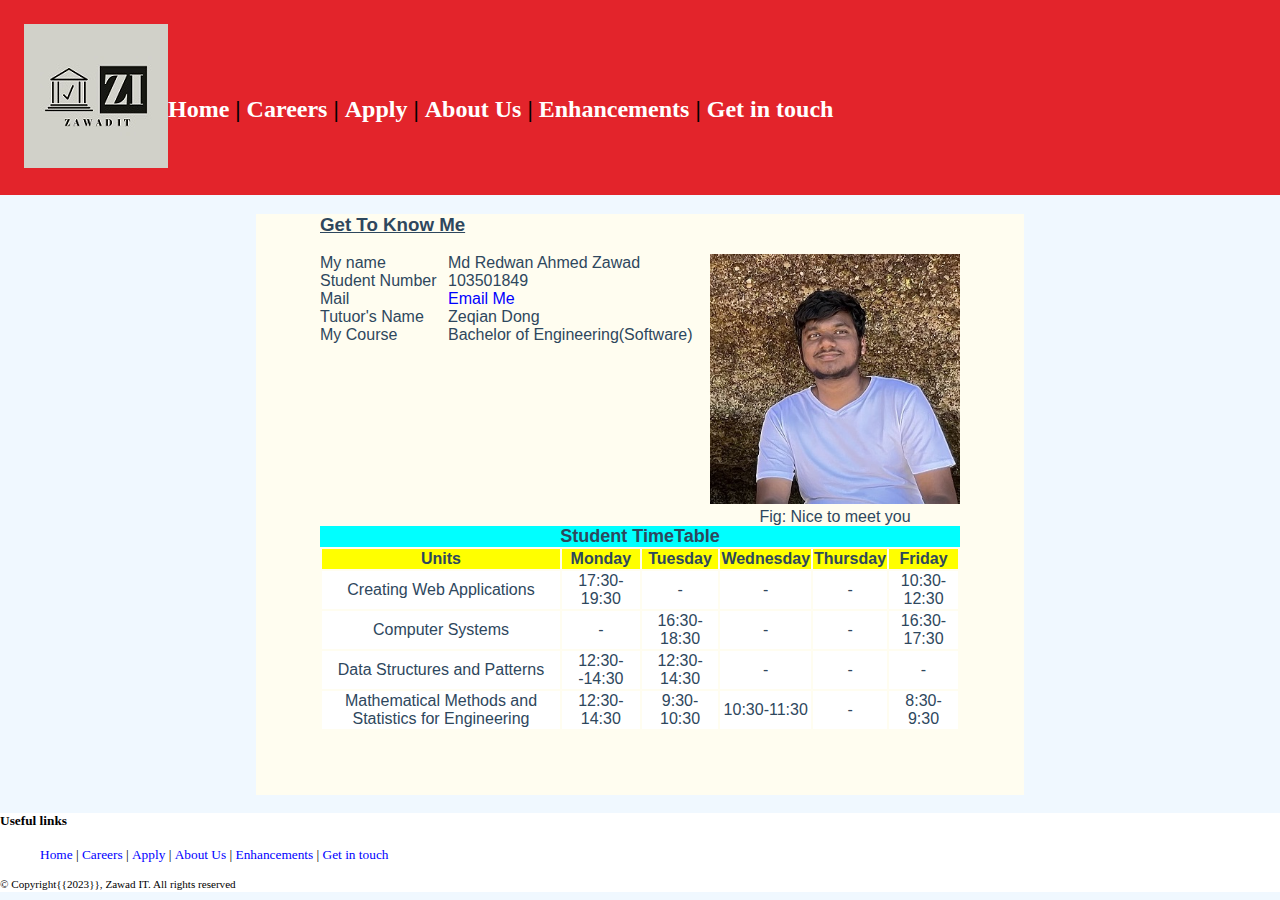
<file: gitup1/assign1/about.html>
<!DOCTYPE html>
<html lang="en">
<head>
    <meta charset="utf-8"/>
    <meta name="Description" content="Job Application Website"/>
    <meta name="Keyword" content = "HTML,CSS"/>
    <meta name="Author" content="MD REDWAN AHMED ZAWAD"/>
    <meta name="viewport" content="width=device-width, initial scale=1.0"/>
    <link rel="stylesheet" href="styles/style.css"/>
    <title> ZAWAD IT</title>
</head>
<body>
    <header >
        <img id="logo" src="images/zit.jpeg" alt="zitwh.jpeg" title="logo"/>
        <nav>
            <ul class="navigation">
                <li><a href="index.html">Home</a> | </li>
                <li><a href="jobs.html">Careers</a> |</li>
                <li><a href="apply.html">Apply</a> |</li>
                <li><a href="about.html">About Us</a> |</li>
                <li><a href="enhancements.html">Enhancements</a> |</li>
                <li><a href="mailto:103501849@student.swin.edu.au" target="_blank">Get in touch</a>
            </ul>
        </nav>
    </header>

    <main>
        <h3>Get To Know Me</h3>
        <p>
            <figure id="mypic"> 
            <img src="images/figimg.jpg" alt="aboutimg.jpg" title="zawad"
            width="250" height="250"/>
            <figcaption>Fig: Nice to meet you</figcaption>
        </figure>
            <dl>

                <dt>
                    My name
                </dt>
                <dd>Md Redwan Ahmed Zawad</dd>
                <dt>Student Number</dt>
                <dd>103501849</dd>
                <dt>Mail</dt>
                <dd><a href="mailto:103501849@student.swin.edu.au">Email Me</a></dd>
                <dt>Tutuor's Name</dt>
                <dd>Zeqian Dong</dd>
                <dt>My Course</dt>
                <dd>Bachelor of Engineering(Software)</dd>
                
                </dl>
                    <table>
                        <caption>Student TimeTable</caption>
                        <thead>
                            <tr>
                                <th>Units</th>
                            <th>Monday</th>
                            <th>Tuesday</th>
                            <th>Wednesday</th>
                            <th>Thursday</th>
                            <th>Friday</th>
                            </tr>
                        </thead>
                        <tr>
                            <td>Creating Web Applications</td>
                            <td>17:30-19:30</td>
                            <td>-</td>
                            <td>-</td>
                            <td>-</td>
                            <td>10:30-12:30</td>
                        </tr>
                        <tr>
                            <td>Computer Systems</td>
                            <td>-</td>
                            <td>16:30-18:30</td>
                            <td>-</td>
                            <td>-</td>
                            <td>16:30-17:30</td>
                        </tr>
                        <tr>
                            <td>Data Structures and Patterns</td>
                            <td>12:30--14:30</td>
                            <td>12:30-14:30</td>
                            <td>-</td>
                            <td>-</td>
                            <td>-</td>
                        </tr>
                        <tr>
                            <td>Mathematical Methods and Statistics for Engineering</td>
                            <td>12:30-14:30</td>
                            <td>9:30-10:30</td>
                            
                            <td>10:30-11:30</td>
                            <td>-</td>
                            <td>8:30-9:30</td>
                        </tr>
                    </table>
                
            
    </main>
    <footer>
        <h4>Useful links</h4>
        <ul class="fter">
            
            <li><a href="index.html">Home</a> | </li>
            <li><a href="jobs.html">Careers</a> |</li>
            <li> <a href="apply.html">Apply</a> |</li>
            <li> <a href="about.html">About Us</a> |</li>
            <li> <a href="enhancements.html">Enhancements</a> |</li>
            <li><a href="mailto:103501849@student.swin.edu.au" target="_blank">Get in touch</a></li>
        </ul>
        <span><small>&copy; Copyright{{2023}}, Zawad IT. All rights reserved</small>
            </span>
        </footer>
</body>

</html>
</file>
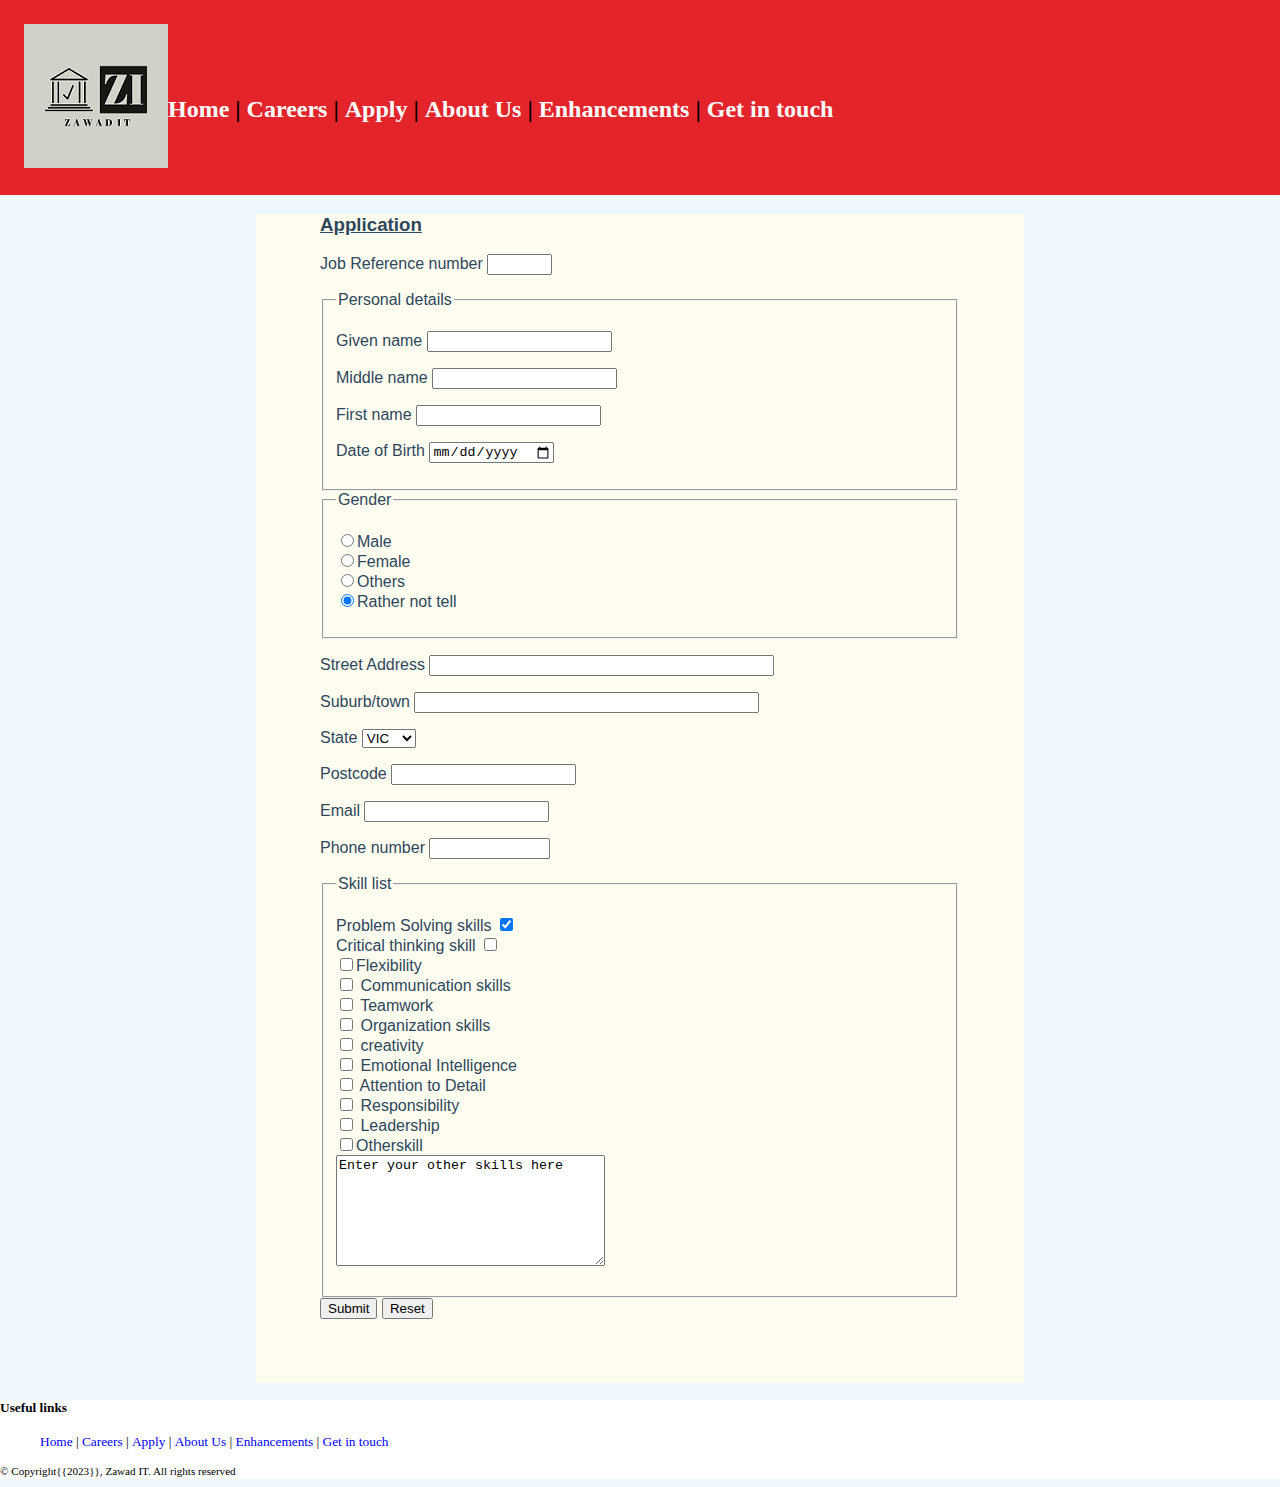
<file: gitup1/assign1/apply.html>
<!DOCTYPE html>
<html lang="en">
<head>
    <meta charset="utf-8"/>
    <meta name="Description" content="Job Application Website"/>
    <meta name="Keyword" content = "HTML,CSS"/>
    <meta name="Author" content="MD REDWAN AHMED ZAWAD"/>
    <meta name="viewport" content="width=device-width, initial scale=1.0"/>
    <link rel="stylesheet" href="styles/style.css"/>
    <title> Apply</title>
</head>
<body>
    <header >
        <img id="logo" src="images/zit.jpeg" alt="zitwh.jpeg" title="logo"/>
        <nav>
            <ul class="navigation">
                <li><a href="index.html">Home</a> | </li>
                <li><a href="jobs.html">Careers</a> |</li>
                <li><a href="apply.html">Apply</a> |</li>
                <li><a href="about.html">About Us</a> |</li>
                <li><a href="enhancements.html">Enhancements</a> |</li>
                <li><a href="mailto:103501849@student.swin.edu.au" target="_blank">Get in touch</a>
            </ul>
        </nav>
    </header>

    <main>

        <form id="Application" method = "post" action="https://mercury.swin.edu.au/it000000/formtest.php">
            <h3>Application </h3>  
            <p>
                <label for="ref_no">Job Reference number</label>
                <input type="text" name="job_ref" id="ref_no" 
                maxlength="5" size ="5" pattern="[a-zA-Z0-9]+" required="required"/>
            </p>
            <fieldset>
                <legend>Personal details</legend>
                <p>
                    <label for="gname">Given name</label>
                    <input type="text" id="gname" name="givenname" maxlength="20" size ="20" pattern="^[a-zA-Z ]+$" 
                    required="required"/>
                </p>
                <p>
                    <label for="mname">
                        Middle name                    
                        </label>
                        <input type="text" id="mname" name="midname" maxlength="20" size="20" pattern="^[a-zA-Z ]+$" 
                        required="required"/>
                </p>
                <p>
                    <label for = "fname">
                        First name
                    </label>
                    <input type="text" id="fname" name="firname" maxlength="20" size="20" pattern="^[a-zA-Z ]+$" 
                        required="required"/>
                </p>
                <p>
                    <label for="dofbirth">Date of Birth</label>
                    <input type="date" id="dofbirth" name="bday" required="required"
                    />


                </p>
            </fieldset>
            <fieldset>
                <legend>Gender</legend>
                <p>
                    <label for="male"><input type="radio" id="male" name="gender" value="Male" />Male</label><br/>
                    <label for="female"><input type="radio" id="female" name="gender" value="Female" />Female</label><br/>
                    <label for="others"><input type="radio" id ="others" name="gender" value="Others" >Others</label><br/>
                    <label for="nottell"><input type="radio" id="nottell" name="gender" value="notell" checked="checked">Rather not tell</label>
                </p>
            </fieldset>

                <p>
                <label for="street">Street Address</label>
                <input type="text" id="street" name="st_address" maxlength="40" size="40"
                required="required"/>
                    
                </p>
                <p>
                    <label for="suburb">Suburb/town</label>
                    <input type="text" id="suburb" name="suburb" maxlength="40" size="40"
                    required="required"/>
                </p>
                <p>
                    <label for="state">State</label>
                    <select name="state" id ="state">
                        <option value="VIC">VIC</option>
                        <option value="NSW">NSW</option>
                        <option value="QLD">QLD</option>
                        <option value="NT">NT</option>
                        <option value="WA">WA</option>
                        <option value="SA">SA</option>
                        <option value="TAS">TAS</option>
                        <option value="ACT">ACT</option>
                    </select>
                    
                </p>
                <p>
                    <label for="postcode">Postcode</label>
                    <input type="text" id="postcode" name="pstcode" required="required" pattern="[^0-9]{4}" />
                </p>
                <p>
                    <label for="mal">Email</label>
                    <input type="email" id="mal" name="email" 
                    required = "required"/>
                
                
                
                </p>
                <p>
                    <label for="Number">Phone number</label>
                    <input type="tel" id="Number" name="number" required="required"
                    pattern="\(\d{2}\) +\d{4}-\d{4}" size="12"/>
                </p>

            <fieldset>
                <legend>Skill list</legend>
                <p>
                    <label for="prbn">Problem Solving skills
                    <input type="checkbox" id="prbn" name="skill[]" value="prbn"
                    checked="checked"/>
                </label>
                    <br/>
                    <label for="crit">Critical thinking skill
                    <input type="checkbox" id="crit" name="skill[]" value="crit"/> 
                </label><br/>
                <label for="flexibility"><input type= "checkbox" id="flexibility" name="skill[]"
                    value="flex"/>Flexibility
                </label><br/>
                <label for="com"><input type= "checkbox" id="com" name="skill[]"
                    value="com"/>
                    Communication skills
                </label><br/>
                <label for="tmw"><input type= "checkbox" id="tmw" name="skill[]"
                    value="tmw"/>
                    Teamwork
                </label><br/>
                <label for="orgskill"><input type= "checkbox" id="orgskill" name="skill[]"
                    value="orsk"/>
                    Organization skills
                </label><br/>
                <label for="cty"><input type= "checkbox" id="cty" name="skill[]"
                    value="cty"/>
                    creativity
                </label>   <br/>   
              <label for="eq"><input type= "checkbox" id="eq" name="skill[]"
                    value="eq"/>
                    Emotional Intelligence
                </label><br/>
                <label for="atd"><input type= "checkbox" id="atd" name="skill[]"
                    value="atd"/>
                    Attention to Detail
                </label><br/>
                <label for="res"><input type= "checkbox" id="res" name="skill[]"
                    value="res"/>
                    Responsibility
                </label><br/>
                <label for="ld"><input type= "checkbox" id="ld" name="skill[]"
                    value="ld"/>
                    Leadership
                </label><br/>
                <label for="os"><input type="checkbox" id="os" name="skill[]" 
                    value="os">Otherskill
                
                </label><br/>
                <label for="is">
                    <textarea name="is" id="is" rows="7" cols="31"
                    >Enter your other skills here
                    </textarea>
                </label>
                 
                </p>
            </fieldset>
            <input type="submit" value="Submit"/>
            <input type = "reset" value="Reset"/>
            <br/>
        </form>
    </main>
    <footer>
        <h4>Useful links</h4>
        <ul class="fter">
            
            <li><a href="index.html">Home</a> | </li>
            <li><a href="jobs.html">Careers</a> |</li>
            <li> <a href="apply.html">Apply</a> |</li>
            <li> <a href="about.html">About Us</a> |</li>
            <li> <a href="enhancements.html">Enhancements</a> |</li>
            <li><a href="mailto:103501849@student.swin.edu.au" target="_blank">Get in touch</a></li>
        </ul>
        <span><small>&copy; Copyright{{2023}}, Zawad IT. All rights reserved</small>
            </span>
        </footer>
</body>

</html>
</file>
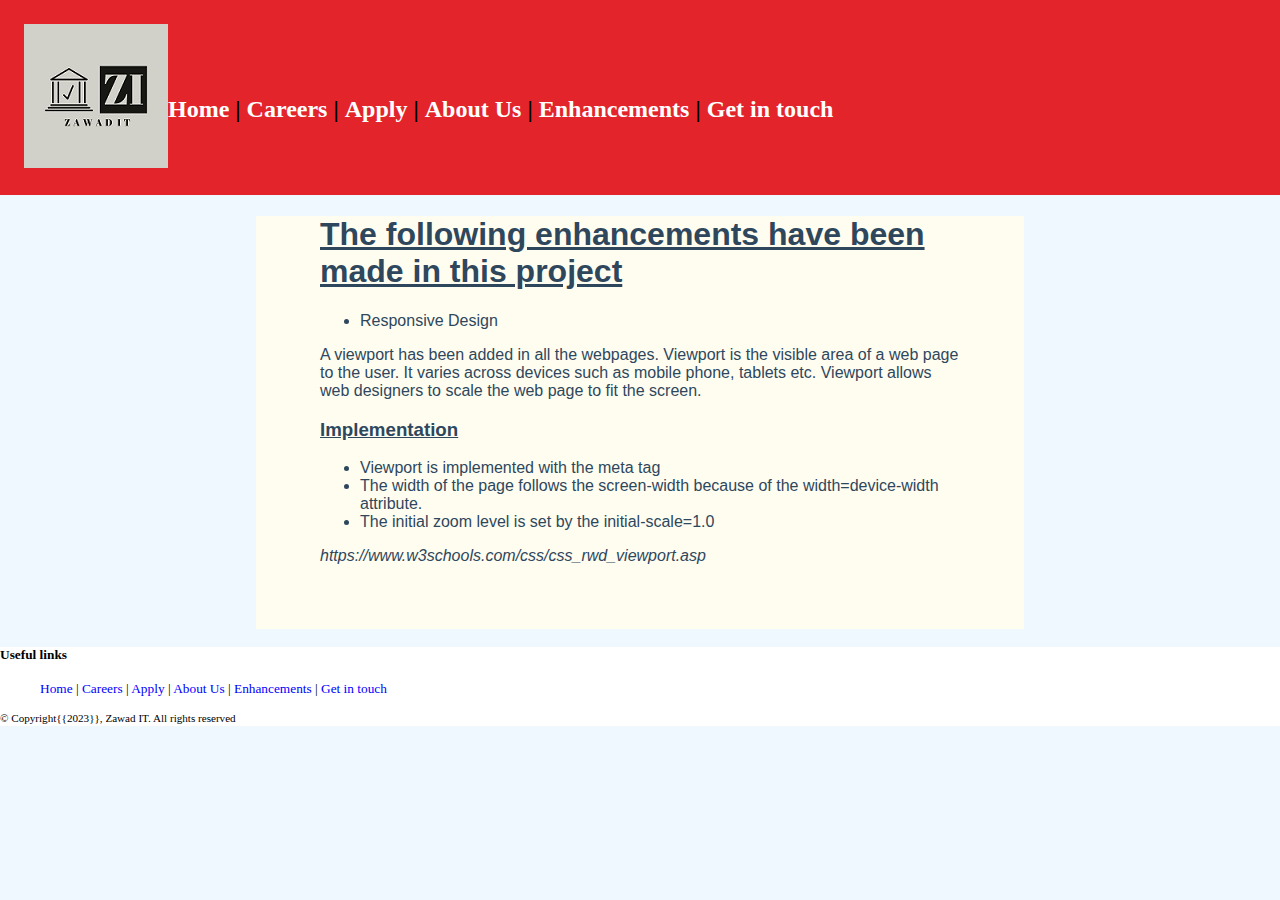
<file: gitup1/assign1/enhancements.html>
<!DOCTYPE html>
<html lang="en">
<head>
    <meta charset="utf-8"/>
    <meta name="Description" content="Job Application Website"/>
    <meta name="Keyword" content = "HTML,CSS"/>
    <meta name="Author" content="MD REDWAN AHMED ZAWAD"/>
    <meta name="viewport" content="width=device-width, initial scale=1.0"/>
    <link rel="stylesheet" href="styles/style.css"/>
    <title> ZAWAD IT</title>
</head>
<body>
    <header >
        <img id="logo"src="images/zit.jpeg" alt="zitwh.jpeg" title="logo"/>
        <nav>
            <ul class="navigation">
                <li><a href="index.html">Home</a> | </li>
                <li><a href="jobs.html">Careers</a> |</li>
                <li><a href="apply.html">Apply</a> |</li>
                <li><a href="about.html">About Us</a> |</li>
                <li><a href="enhancements.html">Enhancements</a> |</li>
                <li><a href="mailto:103501849@student.swin.edu.au" target="_blank">Get in touch</a>
            </ul>
        </nav>
    </header>

    <main>
        <h1>
            The following enhancements have been made in this project
        </h1>
        <ul>
            <li>Responsive Design </li>
        </ul>
        <article>
            <p>A viewport has been added in all the webpages. Viewport 
                is the visible area of a web page to the user. It varies
                across devices such as mobile phone, tablets etc. Viewport
                allows web designers to scale the web page to fit the screen.
            </p>
            <h3>Implementation</h3>
            <ul>
                <li>Viewport is implemented with the meta tag </li>
                <li>The width of the page follows the screen-width because of the
                    width=device-width attribute.
                </li>
                <li> The initial zoom level is set by the initial-scale=1.0</li>
            </ul>
            <cite>
                https://www.w3schools.com/css/css_rwd_viewport.asp 
            </cite>
        </article>
    </main>
    <footer>
        <h4>Useful links</h4>
        <ul class="fter">
            
            <a href="index.html">Home</a> | 
            <a href="jobs.html">Careers</a> |
            <a href="apply.html">Apply</a> |
            <a href="about.html">About Us</a> |
            <a href="enhancements.html">Enhancements</a> |
            <a href="mailto:103501849@student.swin.edu.au" target="_blank">Get in touch</a>
        </ul>
        <span><small>&copy; Copyright{{2023}}, Zawad IT. All rights reserved</small>
            </span>
        </footer>
</body>

</html>
</file>
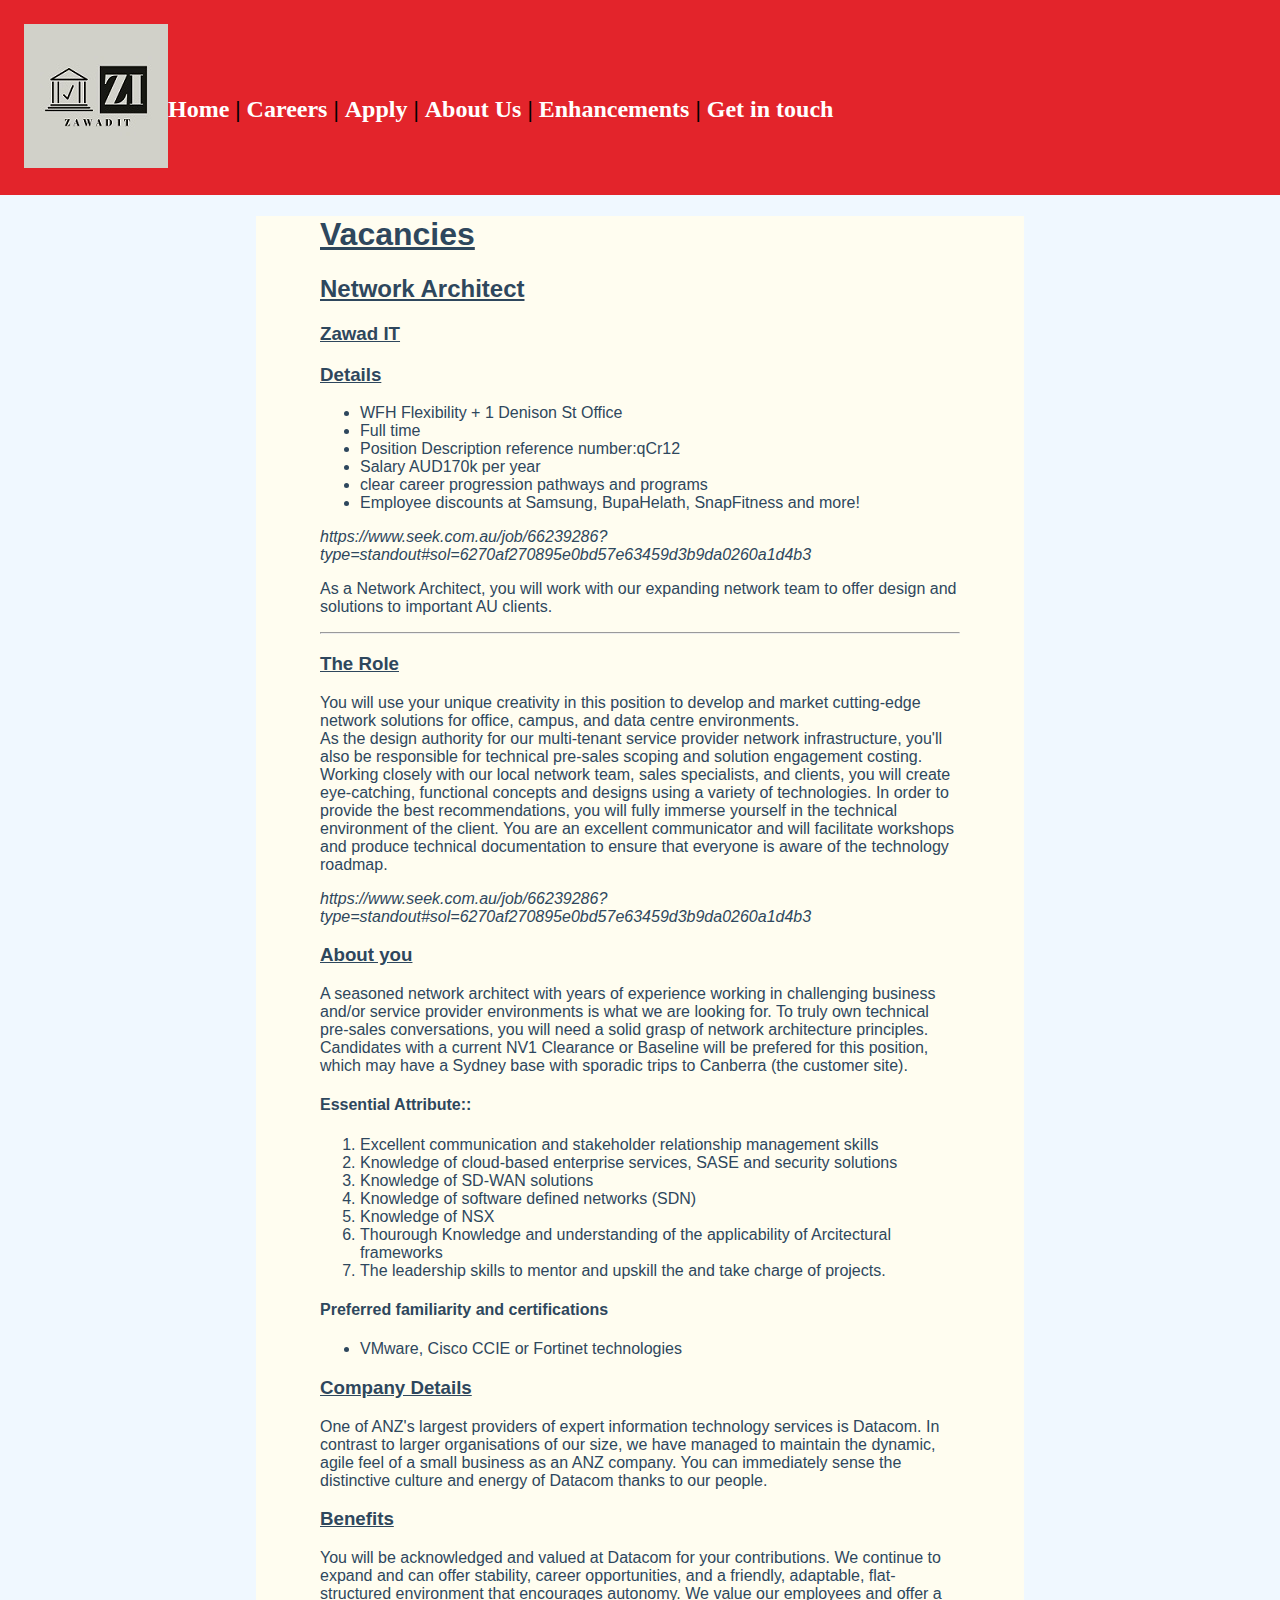
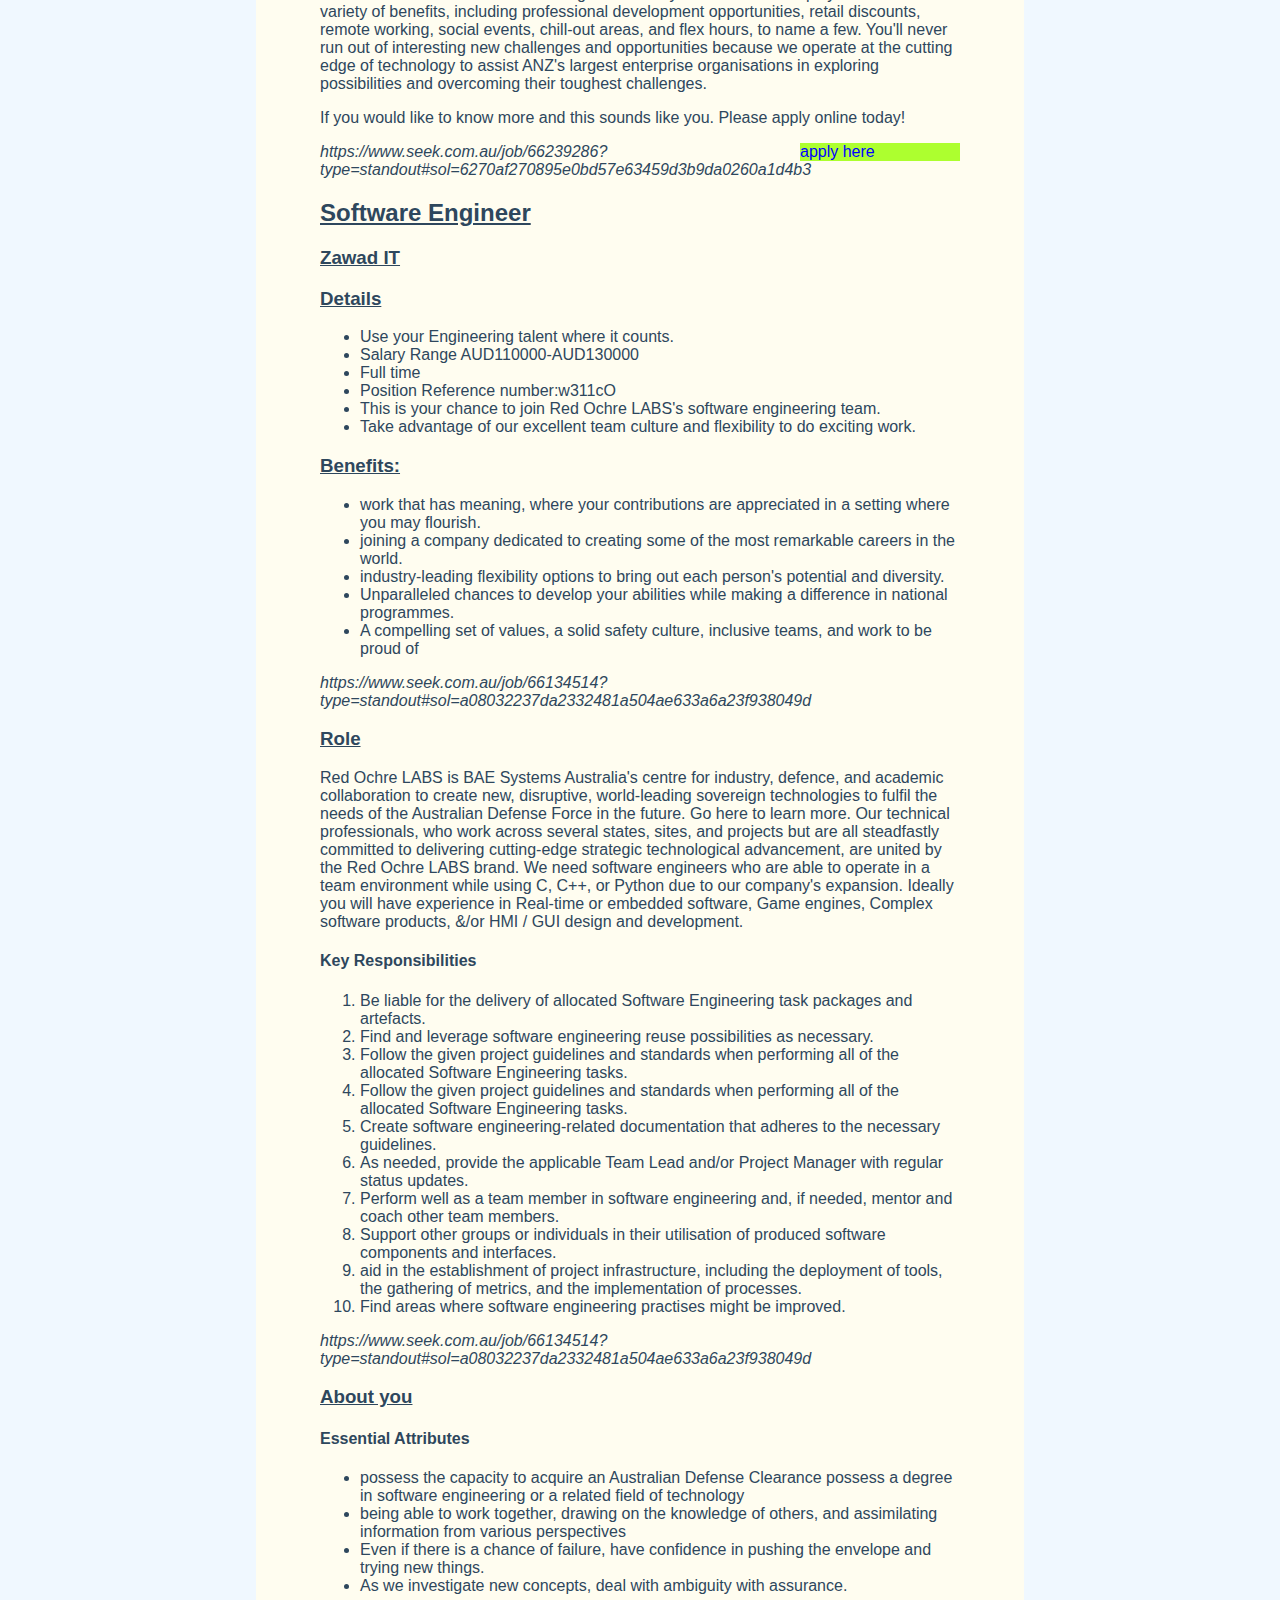
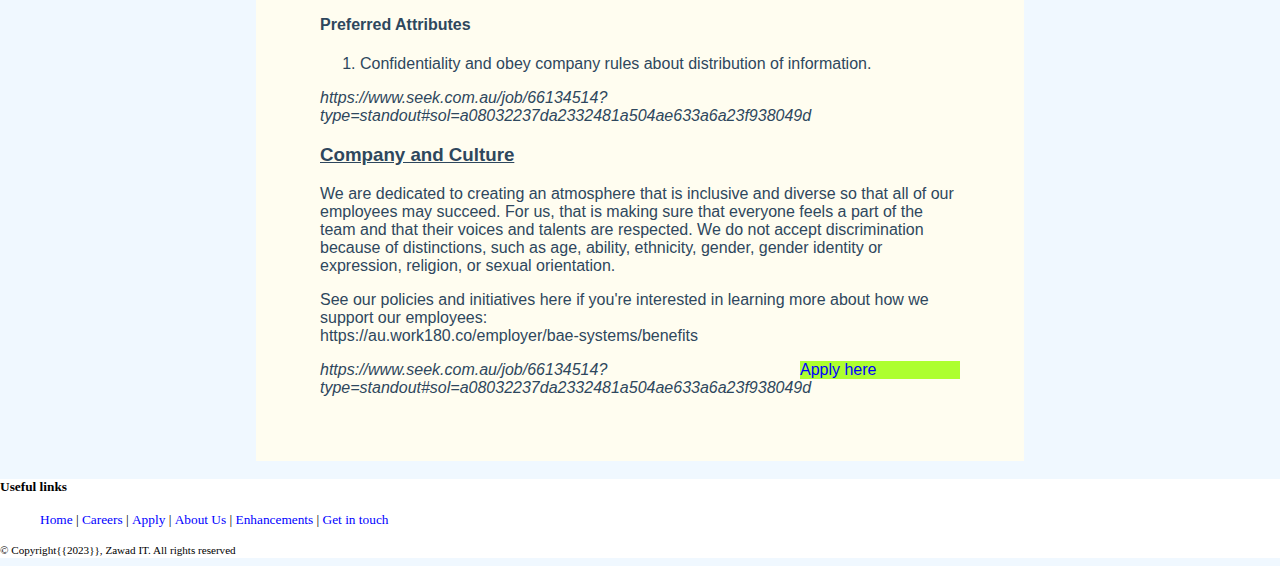
<file: gitup1/assign1/jobs.html>
<!DOCTYPE html>
<html lang="en">
<head>
    <meta charset="utf-8"/>
    <meta name="Description" content="Job Application Website"/>
    <meta name="Keyword" content = "HTML,CSS"/>
    <meta name="Author" content="MD REDWAN AHMED ZAWAD"/>
    
    <link rel="stylesheet" href="styles/style.css"/>
    <title> Jobs</title>
</head>
<body >
    <header >
        <img id="logo" src="images/zit.jpeg" alt="zitwh.jpeg" title="logo"/>
        <nav>
            <ul class="navigation">
                <li><a href="index.html">Home</a> | </li>
                <li><a href="jobs.html">Careers</a> |</li>
                <li><a href="apply.html">Apply</a> |</li>
                <li><a href="about.html">About Us</a> |</li>
                <li><a href="enhancements.html">Enhancements</a> |</li>
                <li><a href="mailto:103501849@student.swin.edu.au" target="_blank">Get in touch</a>
            </ul>
        </nav>
    </header>

    <main>
        <h1>Vacancies</h1>
        <article>
            
            <section>
                <h2>Network Architect</h2>
                <h3>Zawad IT</h3>
                 <h3>Details</h3>
                <ul>
                     <li>WFH Flexibility + 1 Denison St Office</li>
                     <li>Full time</li>
                     <li>Position Description reference number:qCr12</li>
                    <li>Salary AUD170k per year</li>
                     <li>clear career progression pathways and programs</li>
                    <li>Employee discounts at Samsung, BupaHelath, SnapFitness and more!</li>
                    
                </ul>
            </section>
            <cite>
                https://www.seek.com.au/job/66239286?type=standout#sol=6270af270895e0bd57e63459d3b9da0260a1d4b3
            </cite>
            <section>
                <p>As a Network Architect, you will work with our expanding network team to offer design and solutions to important AU clients.</p>
                <hr/>
                <h3>The Role</h3>
                <p>You will use your unique creativity in this position to develop and market cutting-edge network solutions for office, campus, and data centre environments.<br/>

                    As the design authority for our multi-tenant service provider network infrastructure, 
                    you'll also be responsible for technical pre-sales scoping and solution engagement costing. 
                    Working closely with our local network team, sales specialists, and clients, you will create eye-catching, 
                    functional concepts and designs using a variety of technologies. In order to provide the best recommendations, you will fully 
                    immerse yourself in the technical environment of the client. You are an excellent communicator and will facilitate workshops and produce 
                    technical documentation to ensure that everyone is aware of the technology roadmap.</p>
            </section>
                <cite>
                    https://www.seek.com.au/job/66239286?type=standout#sol=6270af270895e0bd57e63459d3b9da0260a1d4b3
                </cite>
            <section>
                <h3>About you</h3>
                <p>A seasoned network architect with years of experience working in challenging business and/or service provider environments is what we are looking for. 
                    To truly own technical pre-sales conversations, you will need a solid grasp of network architecture principles. Candidates with a 
                    current NV1 Clearance or Baseline will be prefered for this position, 
                    which may have a Sydney base with sporadic trips to Canberra (the customer site).
                </p>
                <h4>Essential Attribute::</h4>
                <ol>
                    
                    <li>Excellent communication and stakeholder relationship management skills</li>
                    <li>Knowledge of cloud-based enterprise services, SASE and security solutions</li>
                    <li>Knowledge of SD-WAN solutions</li>
                    <li>Knowledge of software defined networks (SDN)</li>
                    <li>Knowledge of NSX</li>
                    <li>Thourough Knowledge and understanding of the applicability of
                        Arcitectural frameworks
                    </li>
                    <li>The leadership skills to mentor and upskill the and take charge of 
                        projects.
                    </li>

                </ol>
                <h4>Preferred familiarity and certifications</h4>
                <ul>
                    <li>VMware, Cisco CCIE or Fortinet technologies</li>
                </ul>
                </section>
                <section>
                <h3>Company Details</h3>
                <p>One of ANZ's largest providers of expert information technology services is Datacom. In contrast to larger organisations of our size, we have managed to maintain the dynamic, agile feel of a small business as an ANZ company. You can immediately sense the distinctive culture and energy of Datacom thanks to our people.</p>
                <h3>Benefits</h3>
                <p>You will be acknowledged and valued at Datacom for your contributions. We continue to expand and can offer stability, career opportunities, and a friendly, adaptable, flat-structured environment that encourages autonomy. We value our employees and offer a variety of benefits, including professional development opportunities, retail discounts, remote working, social events, chill-out areas, and flex hours, to name a few. You'll never run out of interesting new challenges and opportunities because we operate at the cutting edge of technology to assist ANZ's largest enterprise organisations in exploring possibilities and overcoming their toughest challenges.</p>
                <p>If you would like to know more and this sounds like you. Please apply online today!</p>
            </section>
            <aside>
                <a href="apply.html">apply here</a>
            </aside>
            <cite>
                https://www.seek.com.au/job/66239286?type=standout#sol=6270af270895e0bd57e63459d3b9da0260a1d4b3
            </cite>
        </article>
        <article>

            <h2>Software Engineer</h2>
            <h3>Zawad IT</h3>
            <section>
                <h3>Details</h3>
                <ul>
                    <li>Use your Engineering talent where it counts.</li>
                    <li>Salary Range AUD110000-AUD130000</li>
                    <li>Full time</li>
                    <li>Position Reference number:w311cO</li>
                    <li>This is your chance to join Red Ochre LABS's software engineering team. 
                    </li>
                    <li>Take advantage of our excellent team culture and flexibility to do exciting work.
                    </li>
                </ul>
            </section>
            <section>
                <h3>Benefits:</h3>
                <ul>
                    <li>work that has meaning, where your contributions are appreciated in a setting where you may flourish.</li>
                    <li>joining a company dedicated to creating some of the most remarkable careers in the world.</li>
                    <li>industry-leading flexibility options to bring out each person's potential and diversity.</li>
                    <li>Unparalleled chances to develop your abilities while making a difference in national programmes.</li>
                    <li>A compelling set of values, a solid safety culture, inclusive teams, and work to be proud of</li>
                
                </ul>
            </section>
            <cite>
                https://www.seek.com.au/job/66134514?type=standout#sol=a08032237da2332481a504ae633a6a23f938049d
            </cite>
            <section>
                <h3>Role</h3>
                <p>Red Ochre LABS is BAE Systems Australia's centre for industry, defence, and academic collaboration to create new, disruptive, world-leading sovereign technologies to fulfil the needs of the Australian Defense Force in the future. Go here to learn more.

                    Our technical professionals, who work across several states, sites, and projects but are all steadfastly committed to delivering cutting-edge strategic technological advancement, are united by the Red Ochre LABS brand.
                    
                    We need software engineers who are able to operate in a team environment while using C, C++, or Python due to our company's expansion. Ideally you will have experience in Real-time or embedded software, Game engines, Complex software products, &/or HMI / GUI design and development.</p>
                   
                        <h4>Key Responsibilities</h4>
                        <ol>
                            <li>Be liable for the delivery of allocated Software Engineering task packages and artefacts.</li>
                            <li>
                                Find and leverage software engineering reuse possibilities as necessary.  
                            </li>
                            <li>
                                Follow the given project guidelines and standards when performing all of the allocated Software Engineering tasks.  
                            </li>
                            <li>Follow the given project guidelines and standards when performing all of the allocated Software Engineering tasks.

                            </li>
                            <li>Create software engineering-related documentation that adheres to the necessary guidelines.</li>
                            <li>As needed, provide the applicable Team Lead and/or Project Manager with regular status updates.</li>
                        
                        <li>Perform well as a team member in software engineering and, if needed, mentor and coach other team members.</li>
                        <li>Support other groups or individuals in their utilisation of produced software components and interfaces.</li>
                        <li>aid in the establishment of project infrastructure, including the deployment of tools, the gathering of metrics, and the implementation of processes.</li>
                            <li>Find areas where software engineering practises might be improved.</li>
                    
                    
                    </ol>
                    
                </section>
                <cite>
                    https://www.seek.com.au/job/66134514?type=standout#sol=a08032237da2332481a504ae633a6a23f938049d
                </cite>
                <section>
                    <h3>About you</h3>
                    <h4>Essential Attributes</h4>
                    <ul>
                        
                        <li>possess the capacity to acquire an Australian Defense Clearance
                            possess a degree in software engineering or a related field of technology</li>
                        <li>being able to work together, drawing on the knowledge of others, and assimilating information from various perspectives</li>
                    
                            <li>Even if there is a chance of failure, have confidence in pushing the envelope and trying new things.</li>
                            <li>As we investigate new concepts, deal with ambiguity with assurance.</li>
                            


                        </ul>
                        <h4>Preferred Attributes</h4>
                        <ol>
                            
                            <li>
                                Confidentiality and obey company 
                                rules about distribution of information.
                            </li>
                        </ol>
                </section>
                <cite>
                    https://www.seek.com.au/job/66134514?type=standout#sol=a08032237da2332481a504ae633a6a23f938049d
                </cite>
                <section>
                    <h3>Company and Culture</h3>
                    <p>
                        We are dedicated to creating an atmosphere that is inclusive and diverse so that all of our employees may succeed. For us, that is making sure that everyone feels a part of the team and that their voices and talents are respected. We do not accept discrimination because of distinctions, such as age, ability, ethnicity, gender, gender identity or expression, religion, or sexual orientation.  
                    </p>
                    <p>
                        See our policies and initiatives here if you're interested in learning more about how we support our employees:<br/>
                         https://au.work180.co/employer/bae-systems/benefits  
                    </p>
                </section>
                <aside>
                    <a href="apply.html">Apply here</a>
                </aside>
                <cite>
                    https://www.seek.com.au/job/66134514?type=standout#sol=a08032237da2332481a504ae633a6a23f938049d
                </cite>
            
        </article>
    </main>
    <footer>
        <h4>Useful links</h4>
        <ul class="fter">
            <li><a href="index.html">Home</a> | </li>
            <li><a href="jobs.html">Careers</a> |</li>
            <li><a href="apply.html">Apply</a> |</li>
            <li><a href="about.html">About Us</a> |</li>
            <li><a href="enhancements.html">Enhancements</a> |</li>
            <li><a href="mailto:103501849@student.swin.edu.au" target="_blank">Get in touch</a>
        </ul>
        <span><small>&copy; Copyright{{2023}}, Zawad IT. All rights reserved</small>
            </span>
        </footer>
</body>

</html>
</file>
<file: Assignment3/assign2/styles/style.css>
/*
    Author: Md Redwan Ahmed Zawad
    Purpose: Creating an website for an It company for
            hiring employees;
    


*/
/*maing element of all sites*/
main{
   background-color: #fffdf0;;
    margin:auto;
    width:50%;
    padding:5%;
    font-family: sans-serif;
    color:#2E475D;
    padding-top: 0px;
    
   
    
}
#indexbody
{
    background-image: url("images/baczit.jpeg");
}
/*body element of all pages*/
body{
    background-color:aliceblue;
    padding-top:0%;
    border-top: 0px;
    margin-top: 0px;
    margin-left: 0px;
    margin-right:0px;

    
}
/*logo at the top*/
#logo{
    float: left;
}
/*paragraph in the home page*/
#inpara::first-letter{
    color:green;
    font-family: 'Times New Roman', Times, serif;
    font-size: x-large;
    font-weight: bold;
}
/*header in all pages*/
header{
    
    background-color: #E3242B;
    font-size: x-large;
    font-weight: bold;
    width: 100%;

    content: none;
    padding:1em;
    padding-left: 1em;
    padding-bottom: 2em;
    border-top: 0px;
    
}
/*navigation in all pages*/
nav{
    padding-top:2em;
    
}
.navigation>li{
    display:inline;
}
.navigation>li>a{
    color:white;

    text-decoration: none; 
}
.fter>li{
    display: inline;
}

h1,h2,h3{
    text-decoration: underline;
    font-family: Arial, Helvetica, sans-serif;
}
/*anchor all pages*/
a{
    text-decoration: none;
    transition: width 2s, background 1s;
    color:blue;
}
a:visited{
   
    color:blueviolet;
}

a:hover{
    background-color:yellow;
}
/*footer all pages*/
footer{
    background-color: white;
    width: 100%;
    font-size: smaller;
}
/*aside in apply page*/
aside{
    border: 1px;
    background-color: greenyellow;
    
    float:right;
    width:25%;

}
/*definition list in about*/
dl dt{
    float:left;
    width: 20%;
    padding: 0px;
    margin:0px;
}
dl dd{
    float:left;
    width: 40%;
    padding: 0px;
    margin:0px;
}
/*table in about*/
caption{
    font-size: large;
    font-weight: bold;
    background-color: aqua;
}
table{
    text-align: center;
}
table thead{
    background-color: yellow;
    font-weight: bold;
}
table tr td{
    background-color: white;
}
/*caption in about*/
figcaption{
    text-align: center;
}
/*picture in about*/
#mypic{
    float: right;
    margin:0;
    padding: 0;
}
</file>
<file: gitup1/assign1/styles/style.css>
/*
    Author: Md Redwan Ahmed Zawad
    Purpose: Creating an website for an It company for
            hiring employees;
    


*/
/*maing element of all sites*/
main{
   background-color: #fffdf0;;
    margin:auto;
    width:50%;
    padding:5%;
    font-family: sans-serif;
    color:#2E475D;
    padding-top: 0px;
    
   
    
}
#indexbody
{
    background-image: url("images/baczit.jpeg");
}
/*body element of all pages*/
body{
    background-color:aliceblue;
    padding-top:0%;
    border-top: 0px;
    margin-top: 0px;
    margin-left: 0px;
    margin-right:0px;

    
}
/*logo at the top*/
#logo{
    float: left;
}
/*paragraph in the home page*/
#inpara::first-letter{
    color:green;
    font-family: 'Times New Roman', Times, serif;
    font-size: x-large;
    font-weight: bold;
}
/*header in all pages*/
header{
    
    background-color: #E3242B;
    font-size: x-large;
    font-weight: bold;
    width: 100%;

    content: none;
    padding:1em;
    padding-left: 1em;
    padding-bottom: 2em;
    border-top: 0px;
    
}
/*navigation in all pages*/
nav{
    padding-top:2em;
    
}
.navigation>li{
    display:inline;
}
.navigation>li>a{
    color:white;

    text-decoration: none; 
}
.fter>li{
    display: inline;
}

h1,h2,h3{
    text-decoration: underline;
    font-family: Arial, Helvetica, sans-serif;
}
/*anchor all pages*/
a{
    text-decoration: none;
    transition: width 2s, background 1s;
    color:blue;
}
a:visited{
   
    color:blueviolet;
}

a:hover{
    background-color:yellow;
}
/*footer all pages*/
footer{
    background-color: white;
    width: 100%;
    font-size: smaller;
}
/*aside in apply page*/
aside{
    border: 1px;
    background-color: greenyellow;
    
    float:right;
    width:25%;

}
/*definition list in about*/
dl dt{
    float:left;
    width: 20%;
    padding: 0px;
    margin:0px;
}
dl dd{
    float:left;
    width: 40%;
    padding: 0px;
    margin:0px;
}
/*table in about*/
caption{
    font-size: large;
    font-weight: bold;
    background-color: aqua;
}
table{
    text-align: center;
}
table thead{
    background-color: yellow;
    font-weight: bold;
}
table tr td{
    background-color: white;
}
/*caption in about*/
figcaption{
    text-align: center;
}
/*picture in about*/
#mypic{
    float: right;
    margin:0;
    padding: 0;
}
</file>
